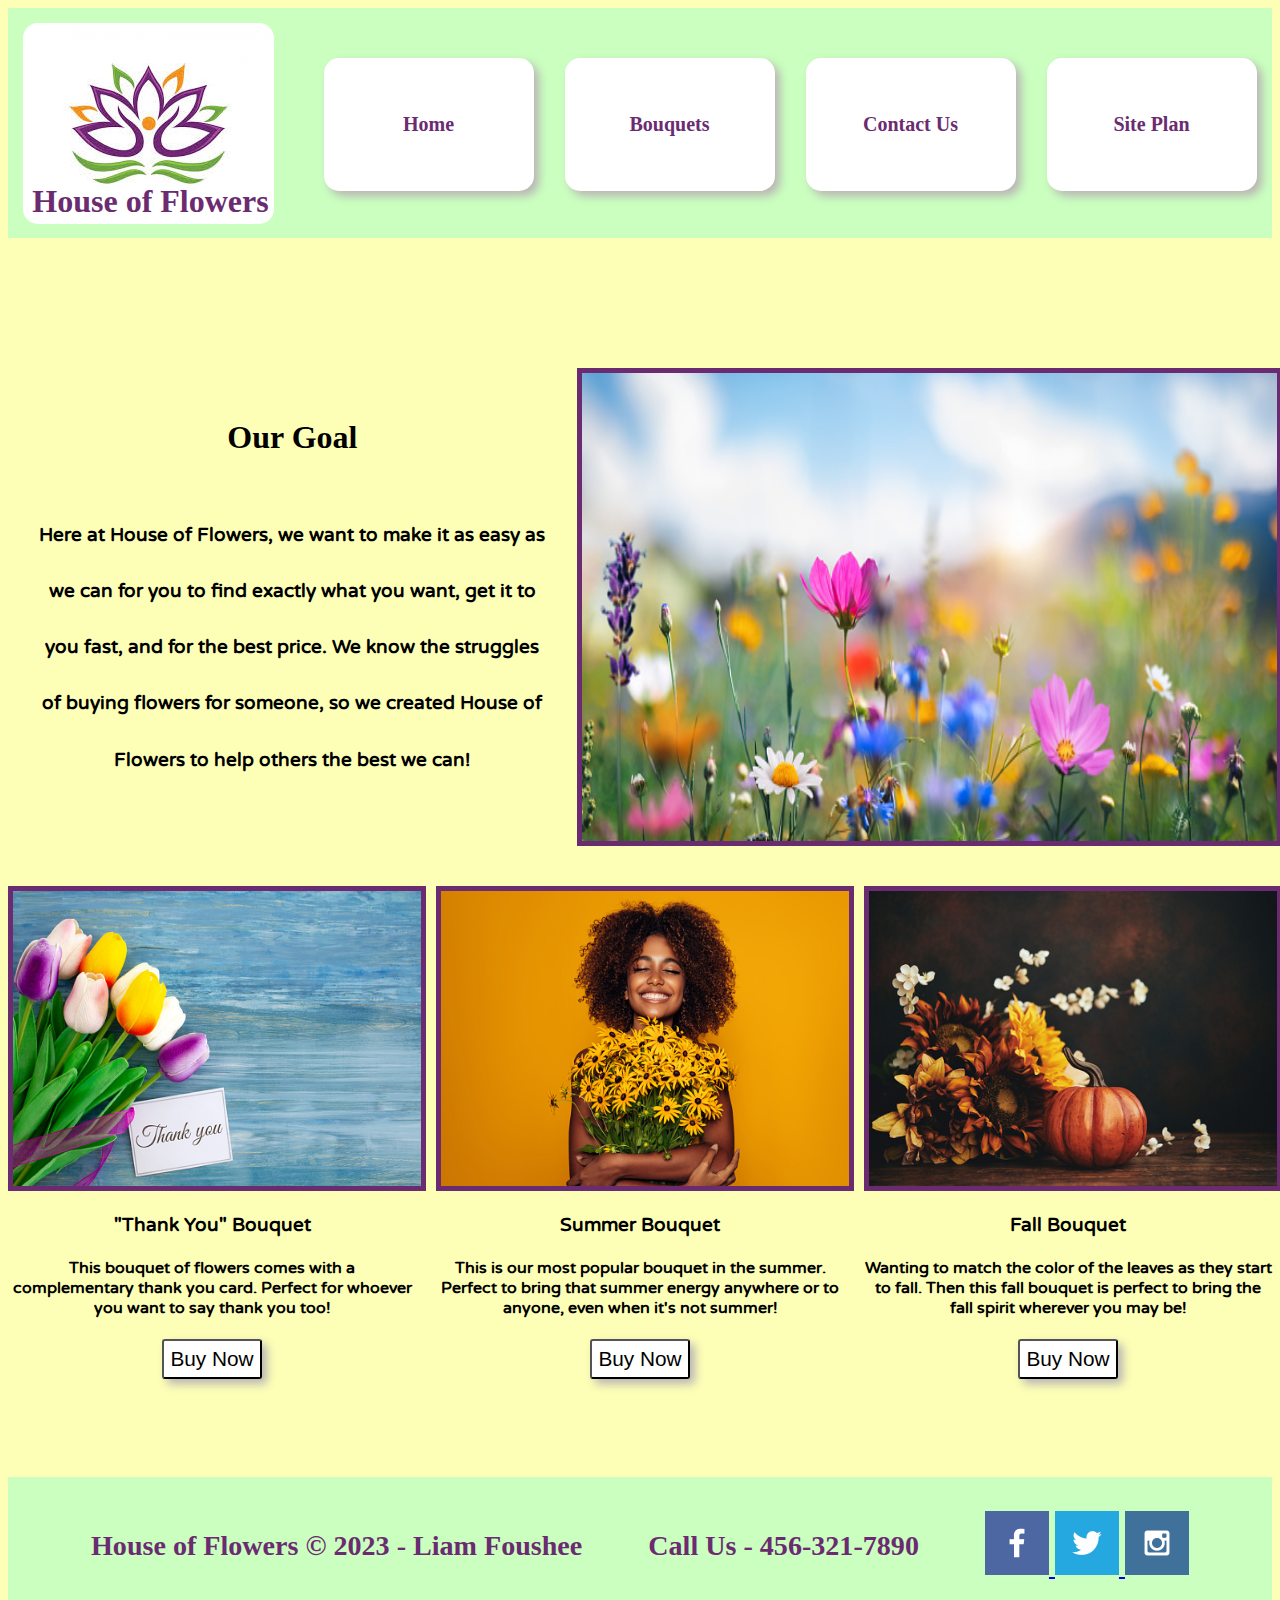
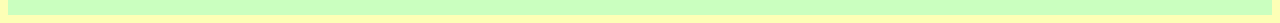
<file: personal-site-plan/index.html>
<!DOCTYPE html>
<html lang="en">

<head>
    <meta charset="UTF-8">
    <meta http-equiv="X-UA-Compatible" content="IE=edge">
    <meta name="viewport" content="width=device-width, initial-scale=1.0">
    <title>House of Flowers | Home</title>
    <link rel="stylesheet" href="flower-shop.css">
    <style>
        @import url('https://fonts.googleapis.com/css2?family=Irish+Grover&family=Varela+Round&display=swap');
    </style>
</head>

<body>
    <content class='content'>
        <header>
            <a id='logo_link' href='index.html'>
                <img class='logo' src='../wwr/styles/images/flower-logo.jpeg' alt='Logo'>
                <h1 class='name'>House of Flowers</h1>
            </a>
            <nav>
                <a href='index.html'>Home</a>
                <a href='bouqets.html'>Bouquets</a>
                <a href='contactus.html'>Contact Us</a>
                <a href='site-plan.html'>Site Plan </a>
            </nav>
        </header>
        <main>
            <div class='hero'>
                <div class='hero-image-box'>
                    <img class='hero-image' src='../wwr/styles/images/flowers-mainpage.jpeg' alt='Field of Flowers'>
                </div>
                <section class='hero-text-box'>
                    <h1 class='hero-text'>Our Goal</h1>
                    <h3 class='hero-text'>Here at House of Flowers, we want to make it as easy as we can for you to find
                        exactly what you want, get it to you fast, and for the best price. We know the struggles of
                        buying flowers for someone, so we created House of Flowers to help others the best we can!</h3>
                </section>
            </div>
            <section class='popular-bouquets'>
                <section class='bouqet1'>
                    <img class='bouquet-img' src='../wwr/styles/images/thankyou-flowers-page2.jpeg'
                        alt='Popular Bouqet'>
                    <h3 class='bouquet-text'>"Thank You" Bouquet</h3>
                    <h4 class='bouquet-text'>This bouquet of flowers comes with a complementary thank you card. Perfect
                        for whoever you want to say thank you too!</h4>
                    <button>Buy Now</button>
                </section>
                <section class='bouqet2'>
                    <img class='bouquet-img' src='../wwr/styles/images/girl-holdingflowers-page2.jpeg'
                        alt='Popular Bouqet'>
                    <h3 class='bouquet-text'>Summer Bouquet</h3>
                    <h4 class='bouquet-text'>This is our most popular bouquet in the summer. Perfect to bring that
                        summer energy anywhere or to anyone, even when it's not summer!</h4>
                    <button>Buy Now</button>
                </section>
                <section class='bouqet3'>
                    <img class='bouquet-img' src='../wwr/styles/images/flowers-pumpkin-page3.jpeg' alt='Popular Bouqet'>
                    <h3 class='bouquet-text'>Fall Bouquet</h3>
                    <h4 class='bouquet-text'>Wanting to match the color of the leaves as they start to fall. Then this
                        fall bouquet is perfect to bring the fall spirit wherever you may be!</h4>
                    <button>Buy Now</button>
                </section>
            </section>
        </main>
        <footer>
            <h3 class='copyright'>House of Flowers &copy; 2023 - Liam Foushee</h3>
            <h3 class='phone-number'>Call Us - 456-321-7890</h3>
            <section class="social">
                <a class='social' href="https://facebook.com" target='_blank'>
                    <img src="../wwr/styles/images/facebook.png" alt="fb icon">
                </a>
                <a class='social' href="https://twitter.com" target='_blank'>
                    <img src="../wwr/styles/images/twitter.png" alt="twitter icon">
                </a>
                <a class='social' href="https://instagram.com" target='_blank'>
                    <img src="../wwr/styles/images/instagram.png" alt="instagram icon">
                </a>
            </section>
        </footer>
    </content>
</body>

</html>
</file>
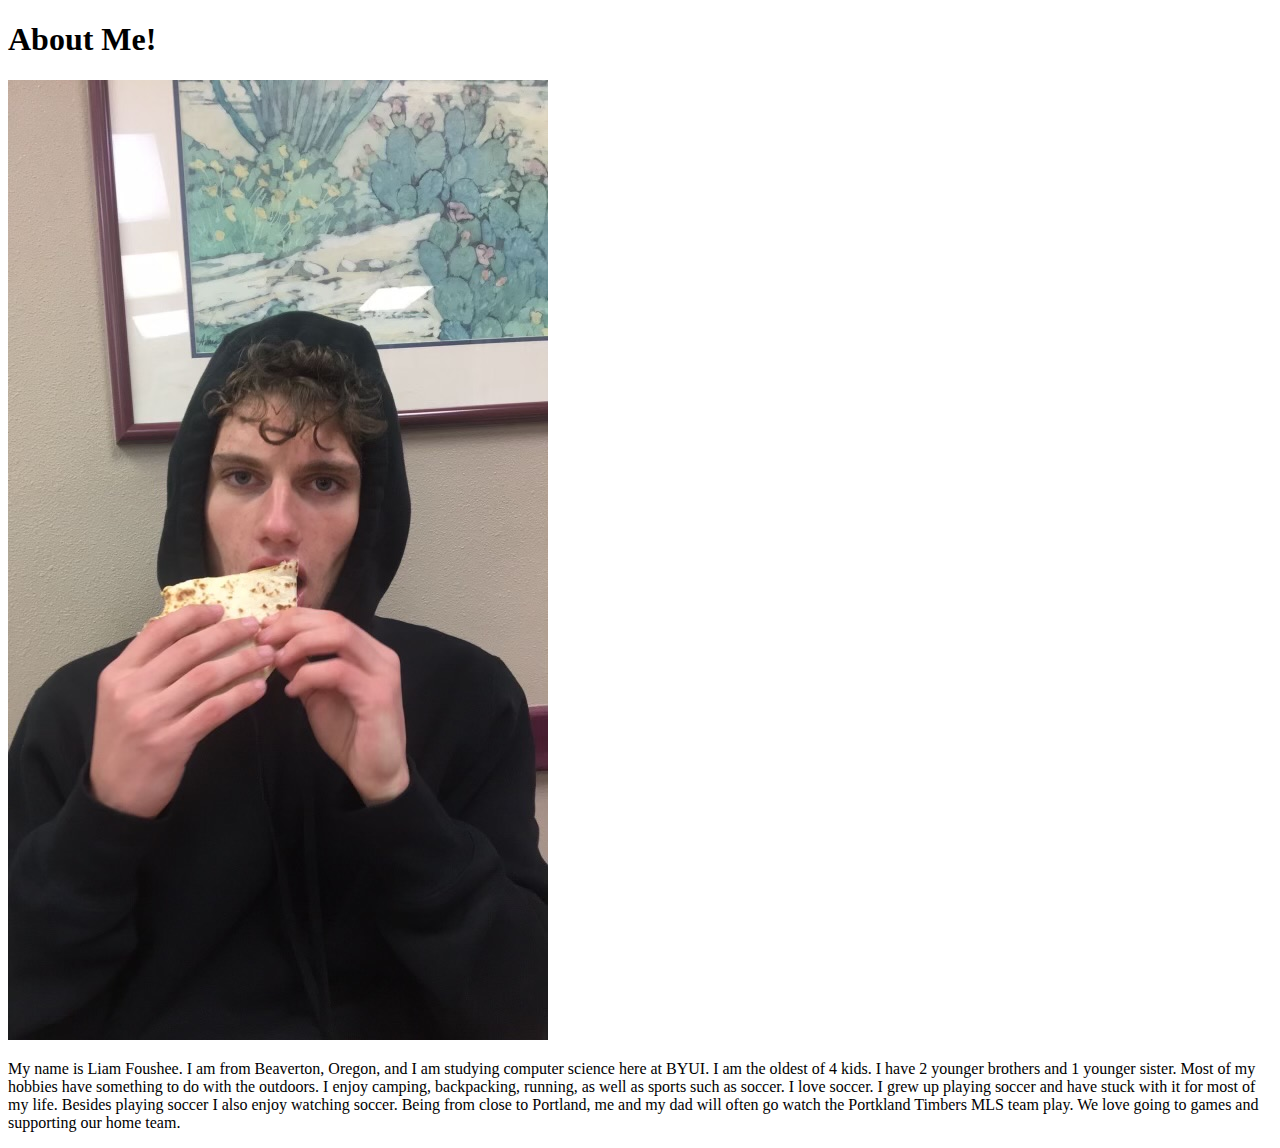
<file: Week1/index.html>
<!DOCTYPE html>
<html>

<head>
    <meta charset="utf-8" />
    <title>Title of Page</title>
    <style>
        img {
            max-width: 600px;
            max-height: 600pxls;
        }
    </style>
</head>

<body>
    <header>
        <h1>About Me!</h1>
    </header>

    <main>
        <img src="IMG_0354.jpeg" alt="Picture of me and socer friends">

        <P>
            My name is Liam Foushee. I am from Beaverton, Oregon, and I am studying computer science here at BYUI. I am
            the
            oldest of 4 kids. I have 2 younger brothers and 1 younger sister. Most of my hobbies have something to do
            with
            the outdoors. I enjoy camping, backpacking, running, as well as sports such as soccer. I love soccer. I grew
            up
            playing soccer and have stuck with it for most of my life. Besides playing soccer I also enjoy watching
            soccer.
            Being from close to Portland, me and my dad will often go watch the Portkland Timbers MLS team play. We love
            going to games and supporting our home team.

        </P>
    </main>
    <footer>

    </footer>
</body>

</html>
</file>
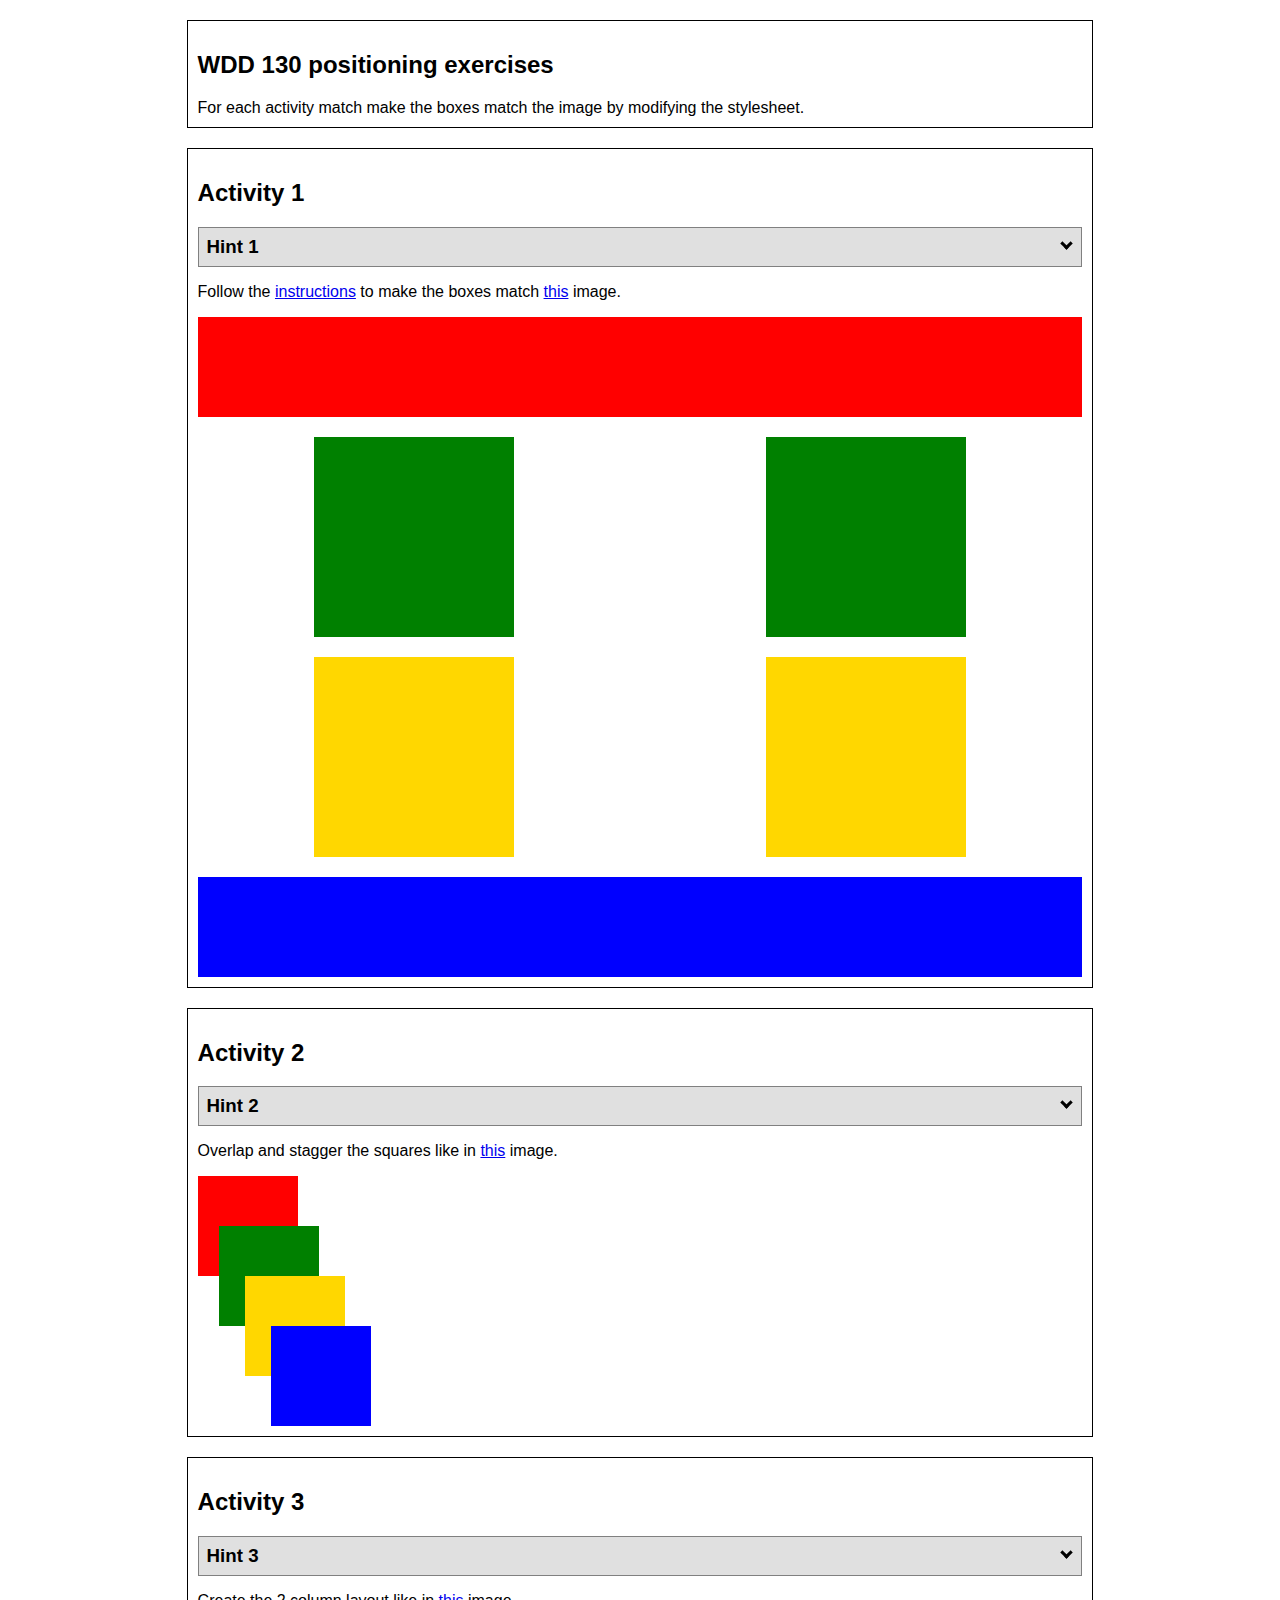
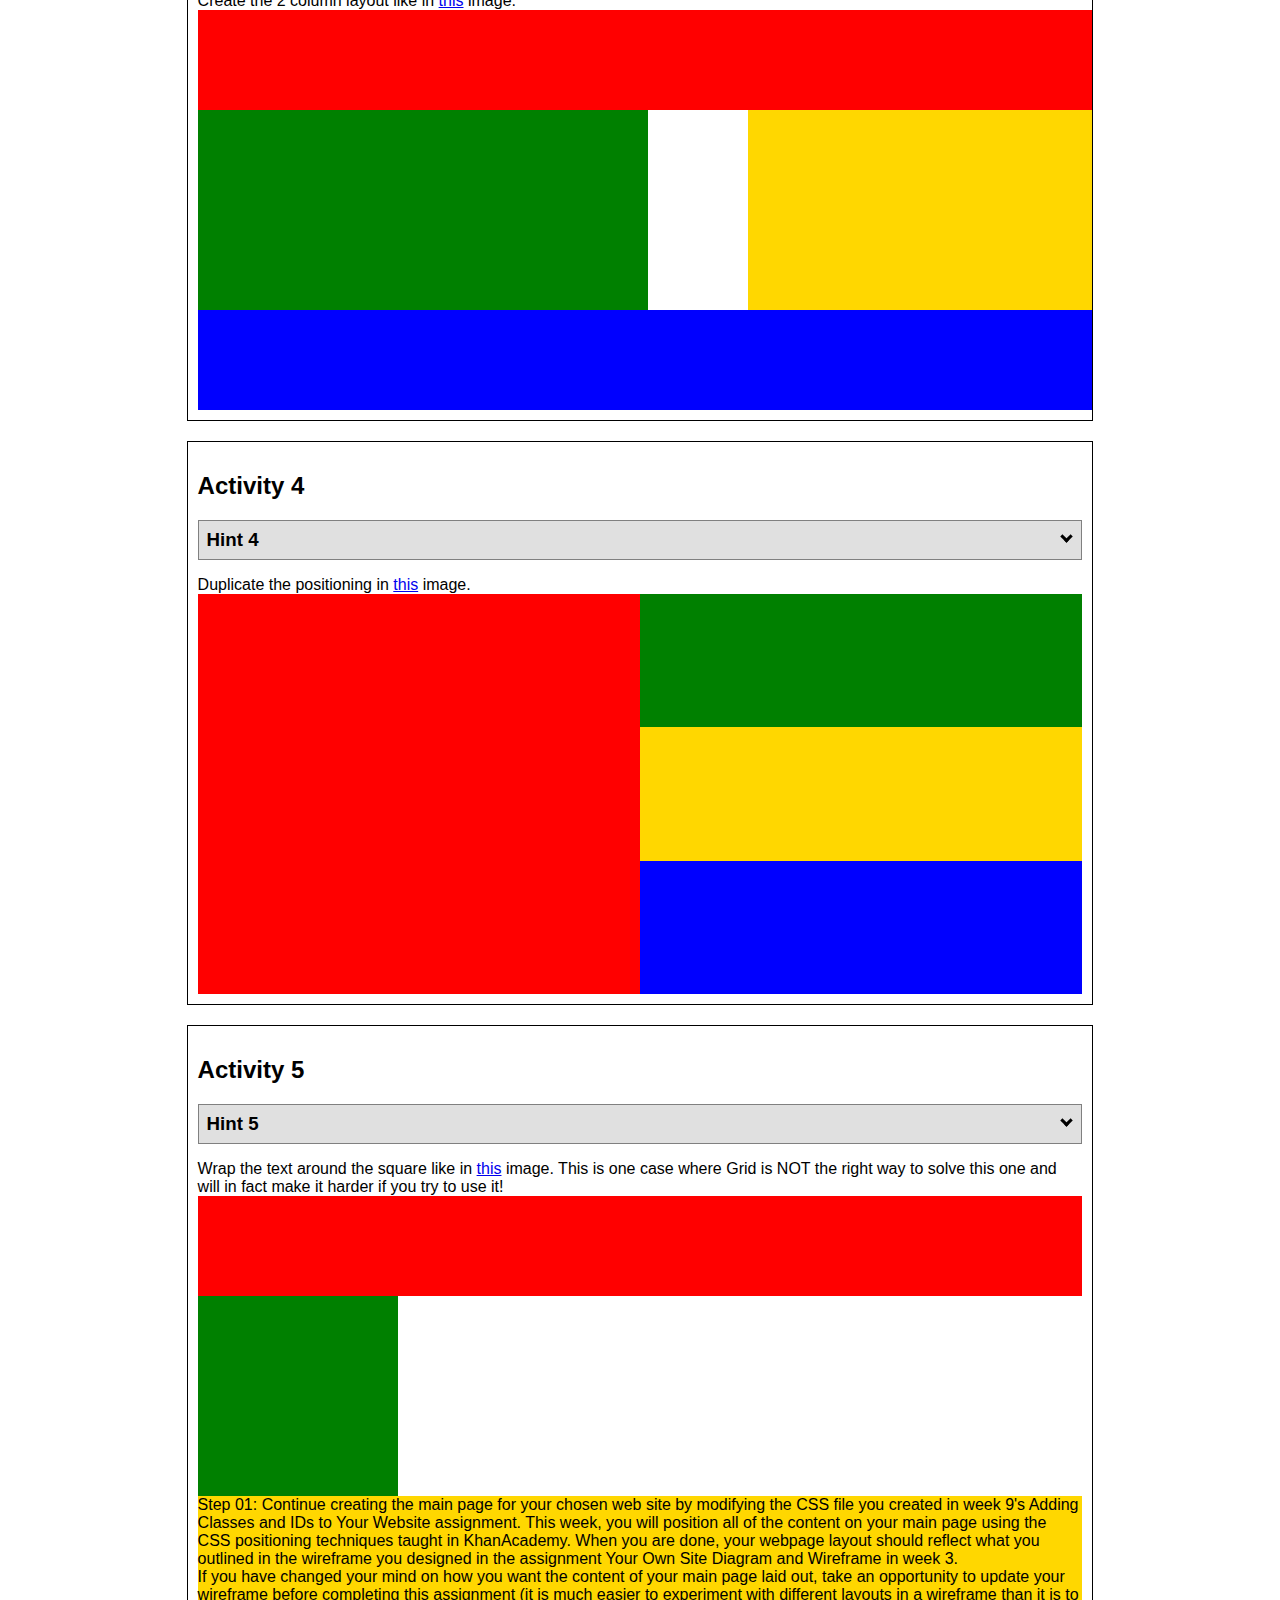
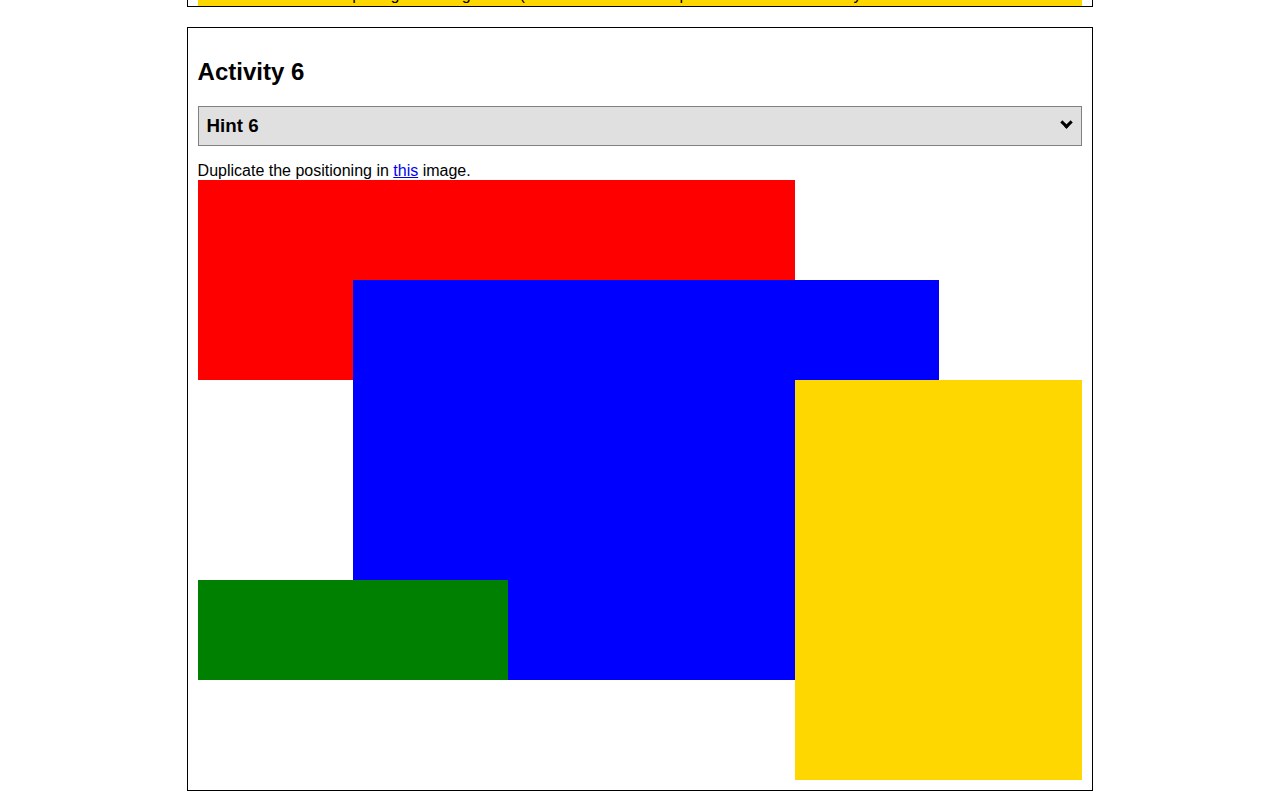
<file: positioning.html>
<!DOCTYPE html>
<html lang="en">
  <head>
    <!-- HTML - Name: positioning.html -->
    <title>Positioning Activity</title>
    <link rel="stylesheet" type="text/css" href="positionstyles.css" />
  </head>
  <body>
    <div class="activity">
      <h2>WDD 130 positioning exercises</h2>
      For each activity match make the boxes match the image by modifying the stylesheet.</div>
    <div class="activity">
      <h2>Activity 1</h2>
      <section class="hint"><input type="checkbox" ><i></i> <h3>Hint 1</h3><div><p>Check out the <a href="https://byui-wdd.github.io/wdd130/activities/w06-css-positioning.html" target="_blank">activity instructions</a> in Ilearn!</p></div></section>
      <p>Follow the <a href="https://byui-wdd.github.io/wdd130/activities/w06-css-positioning.html" target="_blank">instructions</a> to make the boxes match  <a href="https://byui-wdd.github.io/wdd130/images/example1.png" target="_blank">this</a> image.</p>
      <div class="content1" >
        <div class="red1" ></div>
        <div class="green1" ></div>
        <div class="green1" ></div>
        <div class="yellow1"></div>
        <div class="yellow1"></div>
        <div class="blue1"></div>
      </div>
    </div>
    <div class="activity">
      <h2>Activity 2</h2>
      <section class="hint"><input type="checkbox" > <h3>Hint 2</h3><i></i><div><p>Remember that the best way to shift elements around slightly on the page is with Margins.  You could also use Grid.  Either would work for this. If you choose margin, you can use a <em>negative</em> margin. (ie margin-top: -20px;)</p><h4>Properties used:</h4><ul><li>margin-top, margin-left</li><li>...or...</li><li>grid-template-columns: 50px 50px 50px 50px 50px </li></ul></div></section>
      <p>Overlap and stagger the squares like in <a href="https://byui-wdd.github.io/wdd130/images/example2.png" target="_blank">this</a> image.</p>
      <div class="content2" >
        <div class="red2" ></div>
        <div class="green2" ></div>
        <div class="yellow2"></div>
        <div class="blue2"></div>
      </div>
    </div>
    <div class="activity">
      <h2>Activity 3</h2>
      <section class="hint"><input type="checkbox" > <h3>Hint 3</h3><i></i><div><p>This one is going to be best solved with CSS Grid. Remember to make the boxes the right width first...then start moving them around. </p><h4>Properties used:</h4><ul><li>display:grid;</li><li>grid-template-columns:</li><li>grid-column-gap:</li>
        <li>grid-column:</li>  </ul></div></section>
      Create the 2 column layout like in <a href="https://byui-wdd.github.io/wdd130/images/example3.png" target="_blank">this</a>  image.
      <div class="content3" >
        <div class="red3" ></div>
        <div class="green3" ></div>
        <div class="yellow3"></div>
        <div class="blue3"></div>
      </div>
    </div>
    <div class="activity">
      <h2>Activity 4</h2>
      <section class="hint"><input type="checkbox" > <h3>Hint 4</h3><i></i><div><p>For the others we have been primarily concerned with width. For this one you will need to adjust height as well. </p><h4>Properties used:</h4><ul><li>display:grid;</li><li>grid-template-columns:</li><li>grid-row:</li></ul></div></section>
      Duplicate the positioning in <a href="https://byui-wdd.github.io/wdd130/images/example4.png" target="_blank">this</a> image. 
      <div class="content4" >
        <div class="red4" ></div>
        <div class="green4" ></div>
        <div class="yellow4"></div>
        <div class="blue4"></div>
      </div>
    </div>

    <div class="activity">
      <h2>Activity 5</h2>
      <section class="hint"><input type="checkbox" > <h3>Hint 5</h3><i></i><div><p>Grid is <strong>not</strong> the right way to do this.  In fact there is only one way to really do that...and that is with float. Remember that we float the thing we want the text to wrap around.  Also remember to start by making all the shapes the right size and shape.</p><h4>Properties used:</h4><ul><li>float: left;</li></ul></div></section>
      Wrap the text around the square like in <a href="https://byui-wdd.github.io/wdd130/images/example5.png" target="_blank">this</a> image. This is one case where Grid is NOT the right way to solve this one and will in fact make it harder if you try to use it!
      <div class="content5" >
        <div class="red5" ></div>
        <div class="green5" ></div>
        <div class="yellow5">Step 01: Continue creating the main page for your chosen web site by modifying the CSS file you created in week 9's Adding Classes and IDs to Your Website assignment. This week, you will position all of the content on your main page using the CSS positioning techniques taught in KhanAcademy. When you are done, your webpage layout should reflect what you outlined in the wireframe you designed in the assignment Your Own Site Diagram and Wireframe in week 3. <br />
          If you have changed your mind on how you want the content of your main page laid out, take an opportunity to update your wireframe before completing this assignment (it is much easier to experiment with different layouts in a wireframe than it is to do so by modifying the CSS). Also, if you find that you are having trouble with using CSS positioning, feel free to review the concepts at the learn layout site: http://learnlayout.com/. You should be able to apply these principles to your site. For futher help, refer back to the Max Design site used in the beginning of the course for an example of how to implement your site design.</div>
        <div class="blue5"></div>
      </div>
    </div>
    <div class="activity">
      <h2>Activity 6</h2>
      <section class="hint"><input type="checkbox" > <h3>Hint 6</h3><i></i><div><p>This one is all about visualizing the grid behind the layout. If you are having a hard time doing that first: all the sizes are even multiples of 100, and second here is another example with the lines drawn: <a href="https://byui-wdd.github.io/wdd130/images/example6-hint.png" target="_blank">example 6 with lines</a>. For this one you will find it easiest if you use px for the column width. You can also use <kbd>z-index</kbd> to control the element layering.    </p><h4>Properties used:</h4><ul><li>display:grid;</li><li>grid-template-columns:</li><li>grid-column:</li><li>grid-row:</li><li><a href="https://www.w3schools.com/cssref/pr_pos_z-index.asp" target="_blank">z-index:</a></li></ul></div></section>
      Duplicate the positioning in <a href="https://byui-wdd.github.io/wdd130/images/example6.png" target="_blank">this</a> image.
      <div class="content6" >
        <div class="red6" ></div>
        <div class="green6" ></div>
        <div class="yellow6"></div>
        <div class="blue6"></div>
      </div>
    </div>
  </body>
</html>
</file>
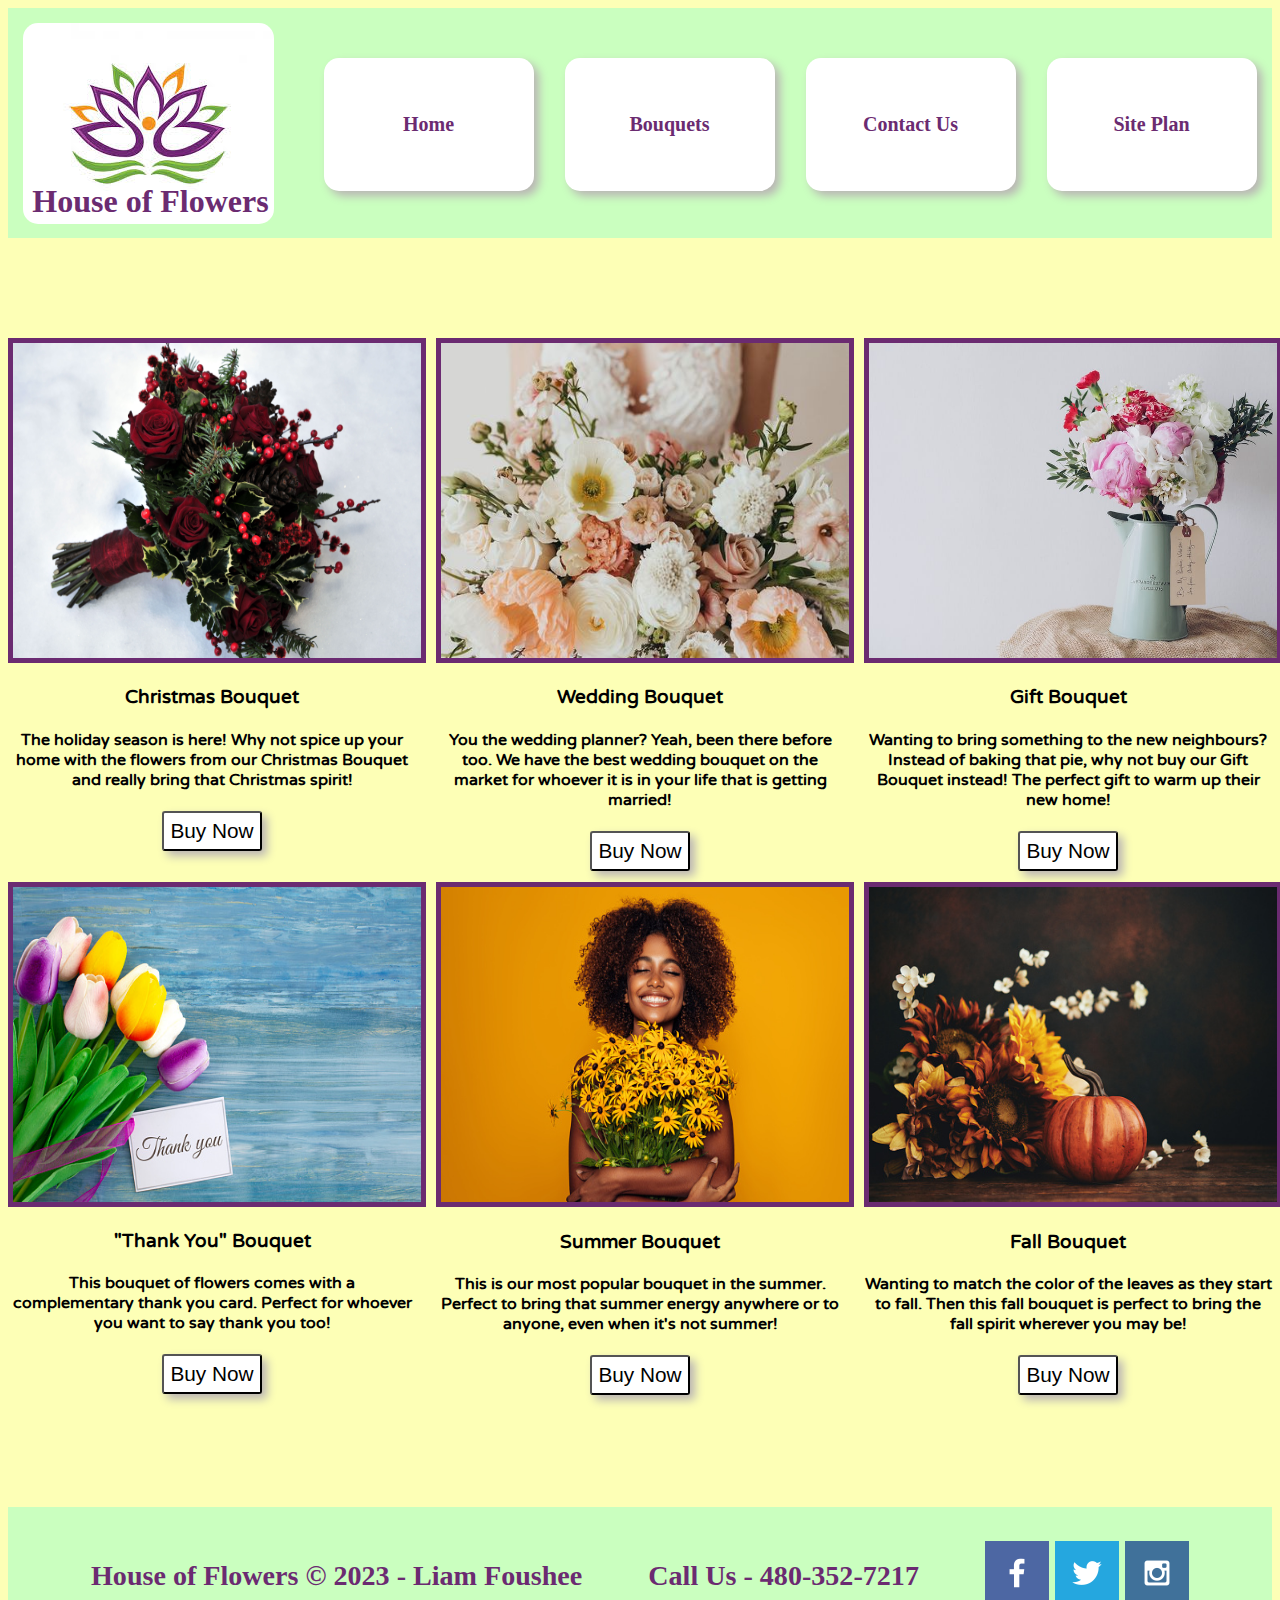
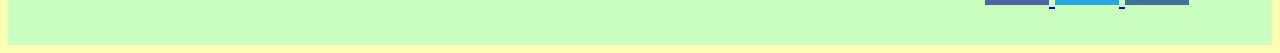
<file: personal-site-plan/bouqets.html>
<!DOCTYPE html>
<html lang="en">

<head>
    <meta charset="UTF-8">
    <meta http-equiv="X-UA-Compatible" content="IE=edge">
    <meta name="viewport" content="width=device-width, initial-scale=1.0">
    <title>House of Flowers | Bouqets</title>
    <link rel="stylesheet" href="flower-shop.css">
    <style>
        @import url('https://fonts.googleapis.com/css2?family=Irish+Grover&family=Varela+Round&display=swap');
    </style>
</head>

<body>
    <header>
        <a id='logo_link' href='index.html'>
            <img class='logo' src='../wwr/styles/images/flower-logo.jpeg' alt='Logo'>
            <h1 class='name'>House of Flowers</h1>
        </a>
        <nav>
            <a href='index.html'>Home</a>
            <a href='bouqets.html'>Bouquets</a>
            <a href='contactus.html'>Contact Us</a>
            <a href='site-plan.html'>Site Plan</a>
        </nav>
    </header>
    <main>
        <section class='bouquets'>
            <section class='bouqet1'>
                <img class='bouquet-img' src='../wwr/styles/images/flowers-christmas.jpeg' alt='Popular Bouqet'>
                <h3 class='bouquet-text'>Christmas Bouquet</h3>
                <h4 class='bouquet-text'>The holiday season is here! Why not spice up your home with the flowers from
                    our Christmas Bouquet and really bring that Christmas spirit!</h4>
                <button>Buy Now</button>
            </section>
            <section class='bouqet2'>
                <img class='bouquet-img' src='../wwr/styles/images/flowers-wedding-bouquet.jpeg' alt='Popular Bouqet'>
                <h3 class='bouquet-text'>Wedding Bouquet</h3>
                <h4 class='bouquet-text'>You the wedding planner? Yeah, been there before too. We have the best wedding
                    bouquet on the market for whoever it is in your life that is getting married!</h4>
                <button>Buy Now</button>
            </section>
            <section class='bouqet3'>
                <img class='bouquet-img' src='../wwr/styles/images/bouquet-of-flowers-page2.jpeg' alt='Popular Bouqet'>
                <h3 class='bouquet-text'>Gift Bouquet</h3>
                <h4 class='bouquet-text'>Wanting to bring something to the new neighbours? Instead of baking that pie,
                    why not buy our Gift Bouquet instead! The perfect gift to warm up their new home!</h4>
                <button>Buy Now</button>
            </section>
            <section class='bouqet4'>
                <img class='bouquet-img' src='../wwr/styles/images/thankyou-flowers-page2.jpeg' alt='Popular Bouqet'>
                <h3 class='bouquet-text'>"Thank You" Bouquet</h3>
                <h4 class='bouquet-text'>This bouquet of flowers comes with a complementary thank you card. Perfect for
                    whoever you want to say thank you too!</h4>
                <button>Buy Now</button>
            </section>
            <section class='bouqet5'>
                <img class='bouquet-img' src='../wwr/styles/images/girl-holdingflowers-page2.jpeg' alt='Popular Bouqet'>
                <h3 class='bouquet-text'>Summer Bouquet</h3>
                <h4 class='bouquet-text'>This is our most popular bouquet in the summer. Perfect to bring that summer
                    energy anywhere or to anyone, even when it's not summer!</h4>
                <button>Buy Now</button>
            </section>
            <section class='bouqet6'>
                <img class='bouquet-img' src='../wwr/styles/images/flowers-pumpkin-page3.jpeg' alt='Popular Bouqet'>
                <h3 class='bouquet-text'>Fall Bouquet</h3>
                <h4 class='bouquet-text'>Wanting to match the color of the leaves as they start to fall. Then this fall
                    bouquet is perfect to bring the fall spirit wherever you may be!</h4>
                <button>Buy Now</button>
            </section>
        </section>
    </main>
    <footer>
        <h3 class='copyright'>House of Flowers &copy; 2023 - Liam Foushee</h3>
        <h3 class='phone-number'>Call Us - 480-352-7217</h3>
        <div class="social">
            <a class='social' href="https://facebook.com" target='_blank'>
                <img src="../wwr/styles/images/facebook.png" alt="fb icon">
            </a>
            <a class='social' href="https://twitter.com" target='_blank'>
                <img src="../wwr/styles/images/twitter.png" alt="twitter icon">
            </a>
            <a class='social' href="https://instagram.com" target='_blank'>
                <img src="../wwr/styles/images/instagram.png" alt="instagram icon">
            </a>
        </div>
    </footer>
</body>

</html>
</file>
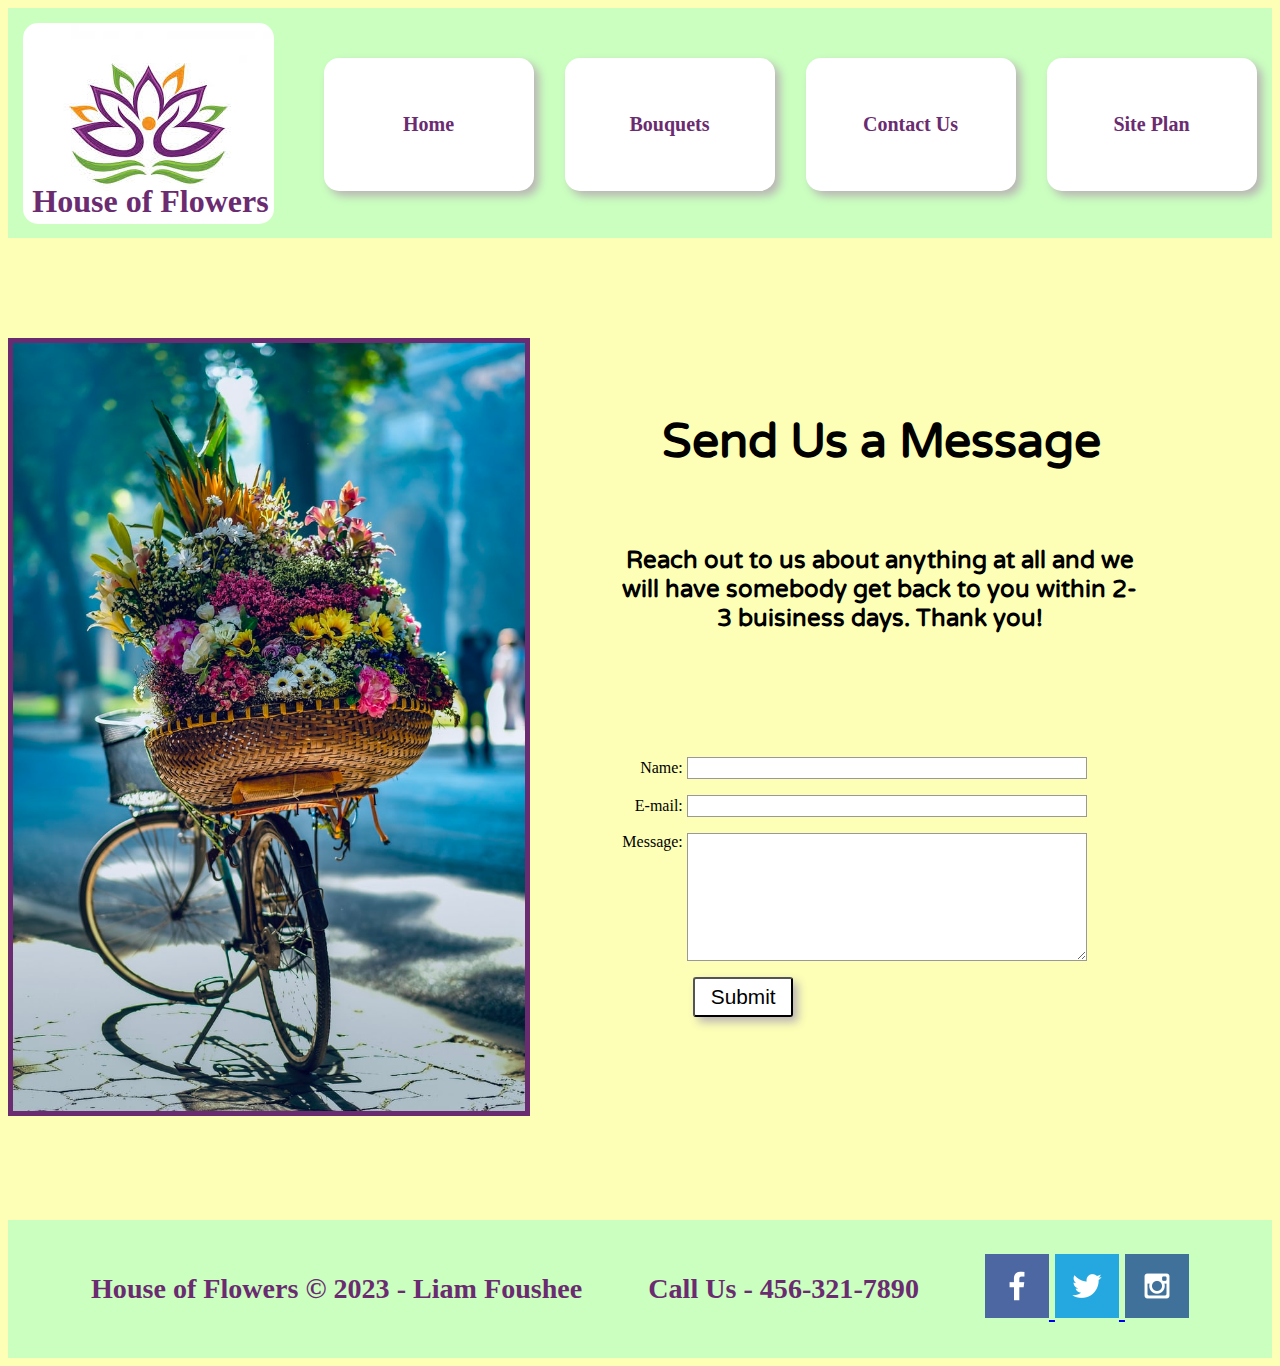
<file: personal-site-plan/contactus.html>
<!DOCTYPE html>
<html lang="en">

<head>
    <meta charset="UTF-8">
    <meta http-equiv="X-UA-Compatible" content="IE=edge">
    <meta name="viewport" content="width=device-width, initial-scale=1.0">
    <title>House of Flowers | Bouqets</title>
    <link rel="stylesheet" href="flower-shop.css">
    <style>
        @import url('https://fonts.googleapis.com/css2?family=Irish+Grover&family=Varela+Round&display=swap');

        form {
            /* Center the form on the page */
            margin: 0 auto;
            width: 1000px;
            /* Form outline */
            padding: 1em;
            border-radius: 1em;
            grid-column: 2/3;
            grid-row: 2;
        }

        ul {
            list-style: none;
            padding: 0;
            margin: 0;
        }

        form li+li {
            margin-top: 1em;
        }

        label {
            /* Uniform size & alignment */
            display: inline-block;
            width: 90px;
            text-align: right;
        }

        input,
        textarea {
            /* To make sure that all text fields have the same font settings
    By default, textareas have a monospace font */
            font: 1em sans-serif;

            /* Uniform text field size */
            width: 400px;
            box-sizing: border-box;

            /* Match form field borders */
            border: 1px solid #999;
        }

        input:focus,
        textarea:focus {
            /* Additional highlight for focused elements */
            border-color: #000;
        }

        textarea {
            /* Align multiline text fields with their labels */
            vertical-align: top;

            /* Provide space to type some text */
            height: 8em;
        }

        .button {
            /* Align buttons with the text fields */
            padding-left: 90px;
            /* same size as the label elements */
        }

        button {
            /* This extra margin represent roughly the same space as the space
    between the labels and their text fields */
            margin-left: .5em;
        }

        #feedback {
            background-color: antiquewhite;
            position: absolute;
            top: 0;
            left: 0;
            right: 0;
            padding: .5em;
            /* make this element invisible until we are ready for it */
            display: none;
        }

        .moveDown {
            margin-top: 3em;
        }
    </style>
</head>

<body>
    <header>
        <a id='logo_link' href='index.html'>
            <img class='logo' src='../wwr/styles/images/flower-logo.jpeg' alt='Logo'>
            <h1 class='name'>House of Flowers</h1>
        </a>
        <nav>
            <a href='index.html'>Home</a>
            <a href='bouqets.html'>Bouquets</a>
            <a href='contactus.html'>Contact Us</a>
            <a href='site-plan.html'>Site Plan</a>
        </nav>
    </header>
    <main>
        <div class='hero'>
            <div class='hero-image-box3'>
                <img class='hero-image3' src='../wwr/styles/images/flowers-on-bike-page3.jpeg' alt='Field of Flowers'>
            </div>
            <div id="feedback"></div>
            <form action="/my-handling-form-page" method="post">
                <ul>
                    <li>
                        <label for="name">Name:</label>
                        <input type="text" id="name" name="user_name">
                    </li>
                    <li>
                        <label for="mail">E-mail:</label>
                        <input type="email" id="mail" name="user_email">
                    </li>
                    <li>
                        <label for="msg">Message:</label>
                        <textarea id="msg" name="user_message"></textarea>
                    </li>
                    <li class="button">
                        <button type="submit">Submit</button>
                    </li>
                </ul>
            </form>
            <section class='flower-header'>
                <h1 class='hero-text3'>Send Us a Message</h1>
                <h2 class='flower-header-text'>Reach out to us about anything at all and we will have somebody get back
                    to you within 2-3 buisiness days. Thank you!</h2>
            </section>
        </div>
    </main>
    <footer>
        <h3 class='copyright'>House of Flowers &copy; 2023 - Liam Foushee</h3>
        <h3 class='phone-number'>Call Us - 456-321-7890</h3>
        <div class="social">
            <a class='social' href="https://facebook.com" target='_blank'>
                <img src="../wwr/styles/images/facebook.png" alt="fb icon">
            </a>
            <a class='social' href="https://twitter.com" target='_blank'>
                <img src="../wwr/styles/images/twitter.png" alt="twitter icon">
            </a>
            <a class='social' href="https://instagram.com" target='_blank'>
                <img src="../wwr/styles/images/instagram.png" alt="instagram icon">
            </a>
        </div>
    </footer>
    <script>
        // get the feedback div element so we can do something with it.
        const feedbackElement = document.getElementById('feedback');
        // get the form so we can read what was entered in it.
        const formElement = document.forms[0];
        // add a 'listener' to wait for a submission of our form. When that happens run the code below.
        formElement.addEventListener('submit', function (e) {
            // stop the form from doing the default action.
            e.preventDefault();
            // set the contents of our feedback element to a message letting the user know the form was submitted successfully. Notice that we pull the name that was entered in the form to personalize the message!
            feedbackElement.innerHTML = 'Hello ' + formElement.user_name.value + '! Thank you for your message. We will get back with you as soon as possible!';
            // make the feedback element visible.
            feedbackElement.style.display = "block";
            // add a class to move everything down so our message doesn't cover it.
            document.body.classList.toggle('moveDown');
        });
    </script>
</body>

</html>
</file>
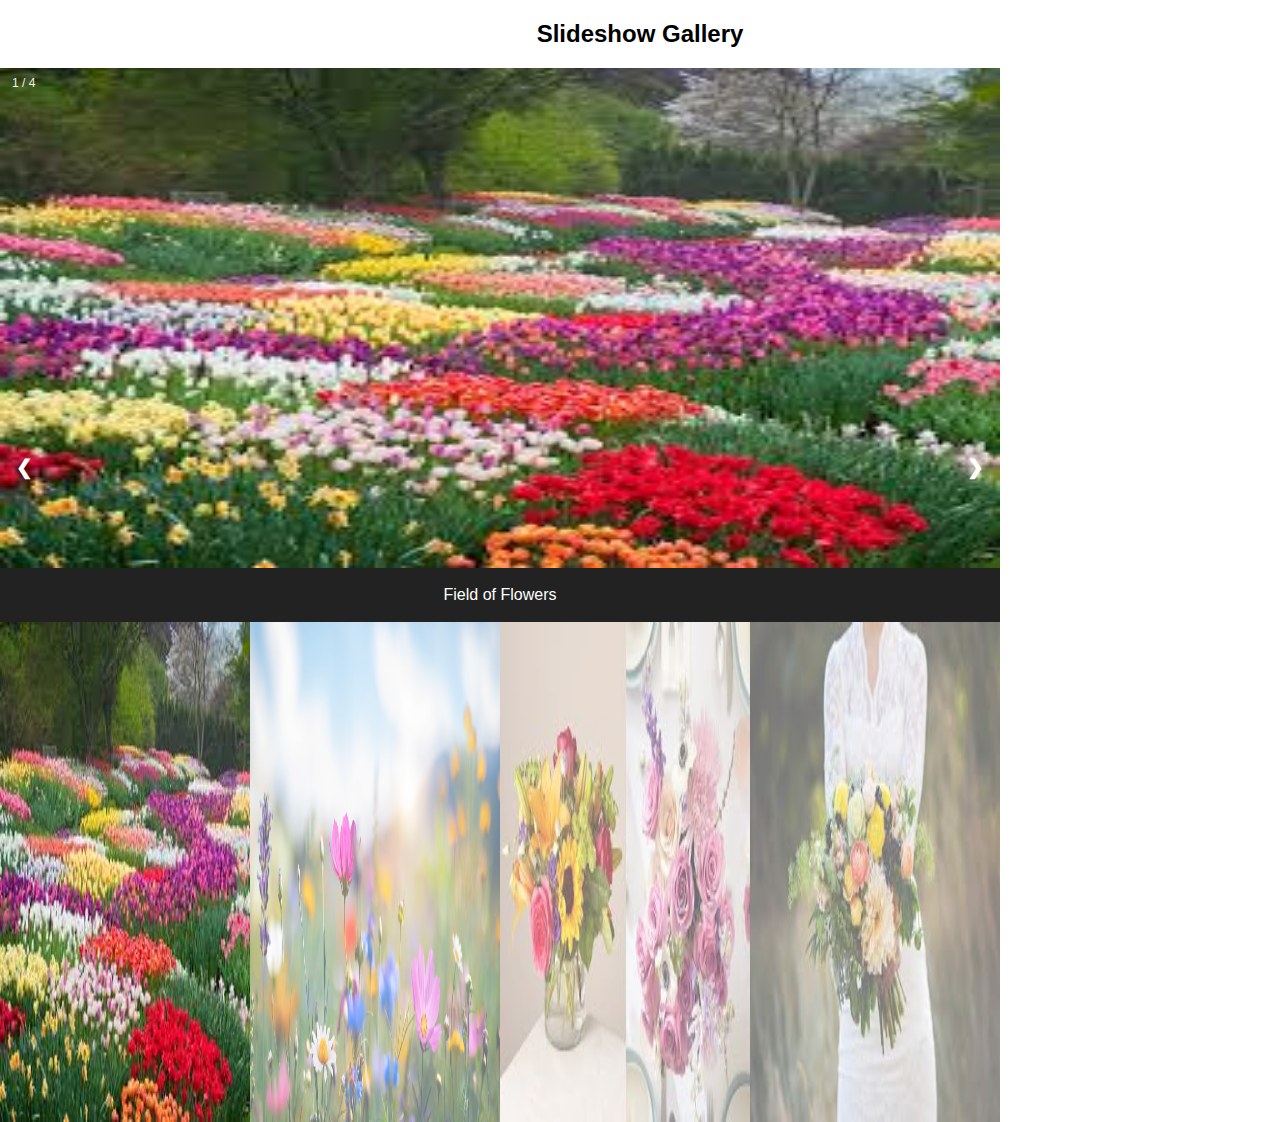
<file: personal-site-plan/slideshow.html>
<!DOCTYPE html>
<html>
<meta name="viewport" content="width=device-width, initial-scale=1">
<style>
body {
  font-family: Arial;
  margin: 0;
}

* {
  box-sizing: border-box;
}

img {
  vertical-align: middle;
}

/* Position the image container (needed to position the left and right arrows) */
.container {
  position: relative;
  width: 1000px;
}

img {
    width: 1000px;
    height: 500px;
}
/* Hide the images by default */
.mySlides {
  display: none;
}

/* Add a pointer when hovering over the thumbnail images */
.cursor {
  cursor: pointer;
}

/* Next & previous buttons */
.prev,
.next {
  cursor: pointer;
  position: absolute;
  top: 40%;
  width: auto;
  padding: 16px;
  margin-top: -50px;
  color: white;
  font-weight: bold;
  font-size: 20px;
  border-radius: 0 3px 3px 0;
  user-select: none;
  -webkit-user-select: none;
}

/* Position the "next button" to the right */
.next {
  right: 0;
  border-radius: 3px 0 0 3px;
}

/* On hover, add a black background color with a little bit see-through */
.prev:hover,
.next:hover {
  background-color: rgba(0, 0, 0, 0.8);
}

/* Number text (1/3 etc) */
.numbertext {
  color: #f2f2f2;
  font-size: 12px;
  padding: 8px 12px;
  position: absolute;
  top: 0;
}

/* Container for image text */
.caption-container {
  text-align: center;
  background-color: #222;
  padding: 2px 16px;
  color: white;
}

.row:after {
  content: "";
  display: table;
  clear: both;
}

/* Six columns side by side */
.column {
  float: left;
  width: 25%;
}

/* Add a transparency effect for thumnbail images */
.demo {
  opacity: 0.6;
}

.active,
.demo:hover {
  opacity: 1;
}

</style>
<body>

<h2 style="text-align:center">Slideshow Gallery</h2>

<div class="container">
  <div class="mySlides">
    <div class="numbertext">1 / 4</div>
    <img class='image' src="  ../wwr/styles/images/field_of_flowers.jpeg">
  </div>

  <div class="mySlides">
    <div class="numbertext">2 / 4</div>
    <img class='image' src="  ../wwr/styles/images/flowers-mainpage.jpeg">
  </div>

  <div class="mySlides">
    <div class="numbertext">3 / 4</div>
    <img class='image' src="  ../wwr/styles/images/more_flower_bouquets.jpeg">
  </div>
    
  <div class="mySlides">
    <div class="numbertext">4 / 4</div>
    <img class='image' src="  ../wwr/styles/images/wedding_bouquet2.jpeg">
  </div>
    
  <a class="prev" onclick="plusSlides(-1)">❮</a>
  <a class="next" onclick="plusSlides(1)">❯</a>

  <div class="caption-container">
    <p id="caption"></p>
  </div>

  <div class="row">
    <div class="column">
      <img class="demo cursor" src="../wwr/styles/images/field_of_flowers.jpeg" style="width:100%" onclick="currentSlide(1)" alt="Field of Flowers">
    </div>
    <div class="column">
      <img class="demo cursor" src="../wwr/styles/images/flowers-mainpage.jpeg" style="width:100%" onclick="currentSlide(2)" alt="Beautiful Flowers">
    </div>
    <div class="column">
      <img class="demo cursor" src="../wwr/styles/images/more_flower_bouquets.jpeg" style="width:100%" onclick="currentSlide(3)" alt="Flower Bouquets">
    </div>
    <div class="column">
      <img class="demo cursor" src="../wwr/styles/images/wedding_bouquet2.jpeg" style="width:100%" onclick="currentSlide(4)" alt="Wedding Bouquet">
    </div>
  </div>
</div>

<script>
var slideIndex = 1;
showSlides(slideIndex);

function plusSlides(n) {
  showSlides(slideIndex += n);
}

function currentSlide(n) {
  showSlides(slideIndex = n);
}

function showSlides(n) {
  var i;
  var slides = document.getElementsByClassName("mySlides");
  var dots = document.getElementsByClassName("demo");
  var captionText = document.getElementById("caption");
  if (n > slides.length) {slideIndex = 1}
  if (n < 1) {slideIndex = slides.length}
  for (i = 0; i < slides.length; i++) {
      slides[i].style.display = "none";
  }
  for (i = 0; i < dots.length; i++) {
      dots[i].className = dots[i].className.replace(" active", "");
  }
  slides[slideIndex-1].style.display = "block";
  dots[slideIndex-1].className += " active";
  captionText.innerHTML = dots[slideIndex-1].alt;
}
</script>
    
</body>
</html>
</file>
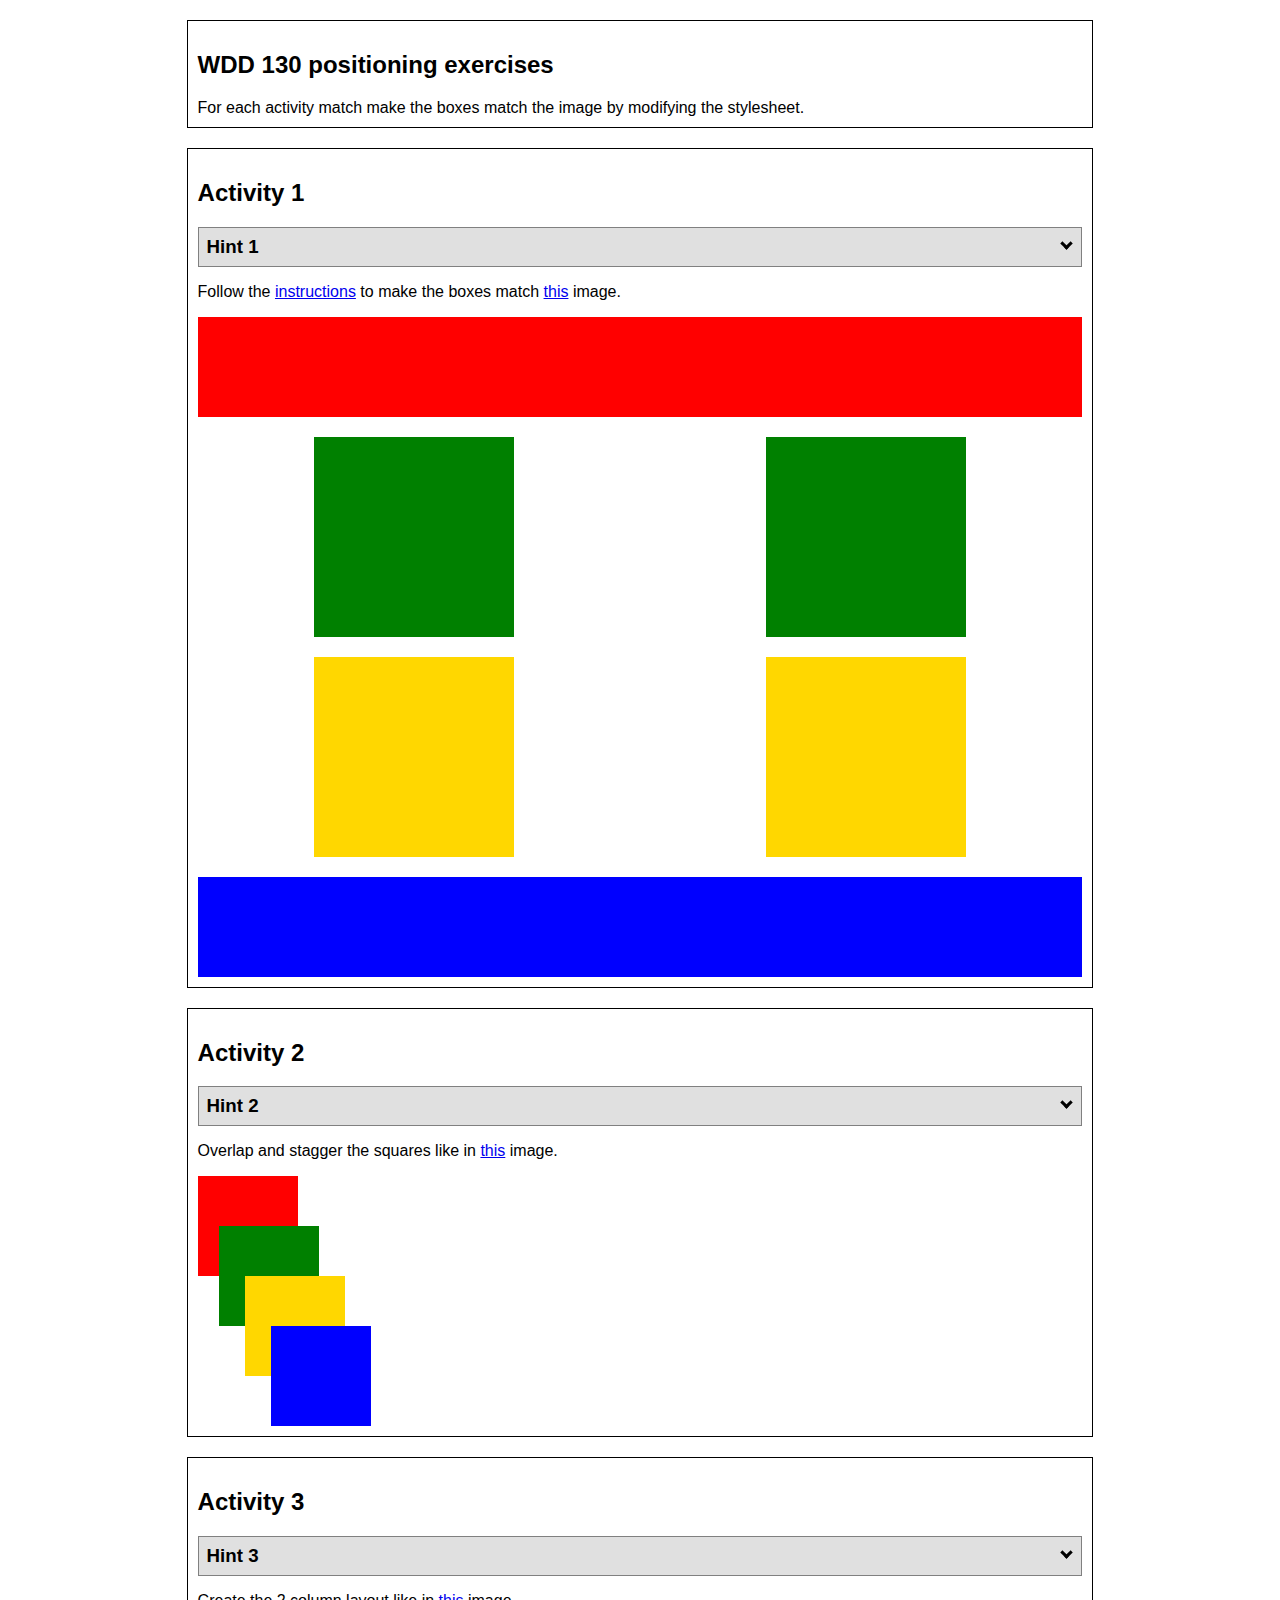
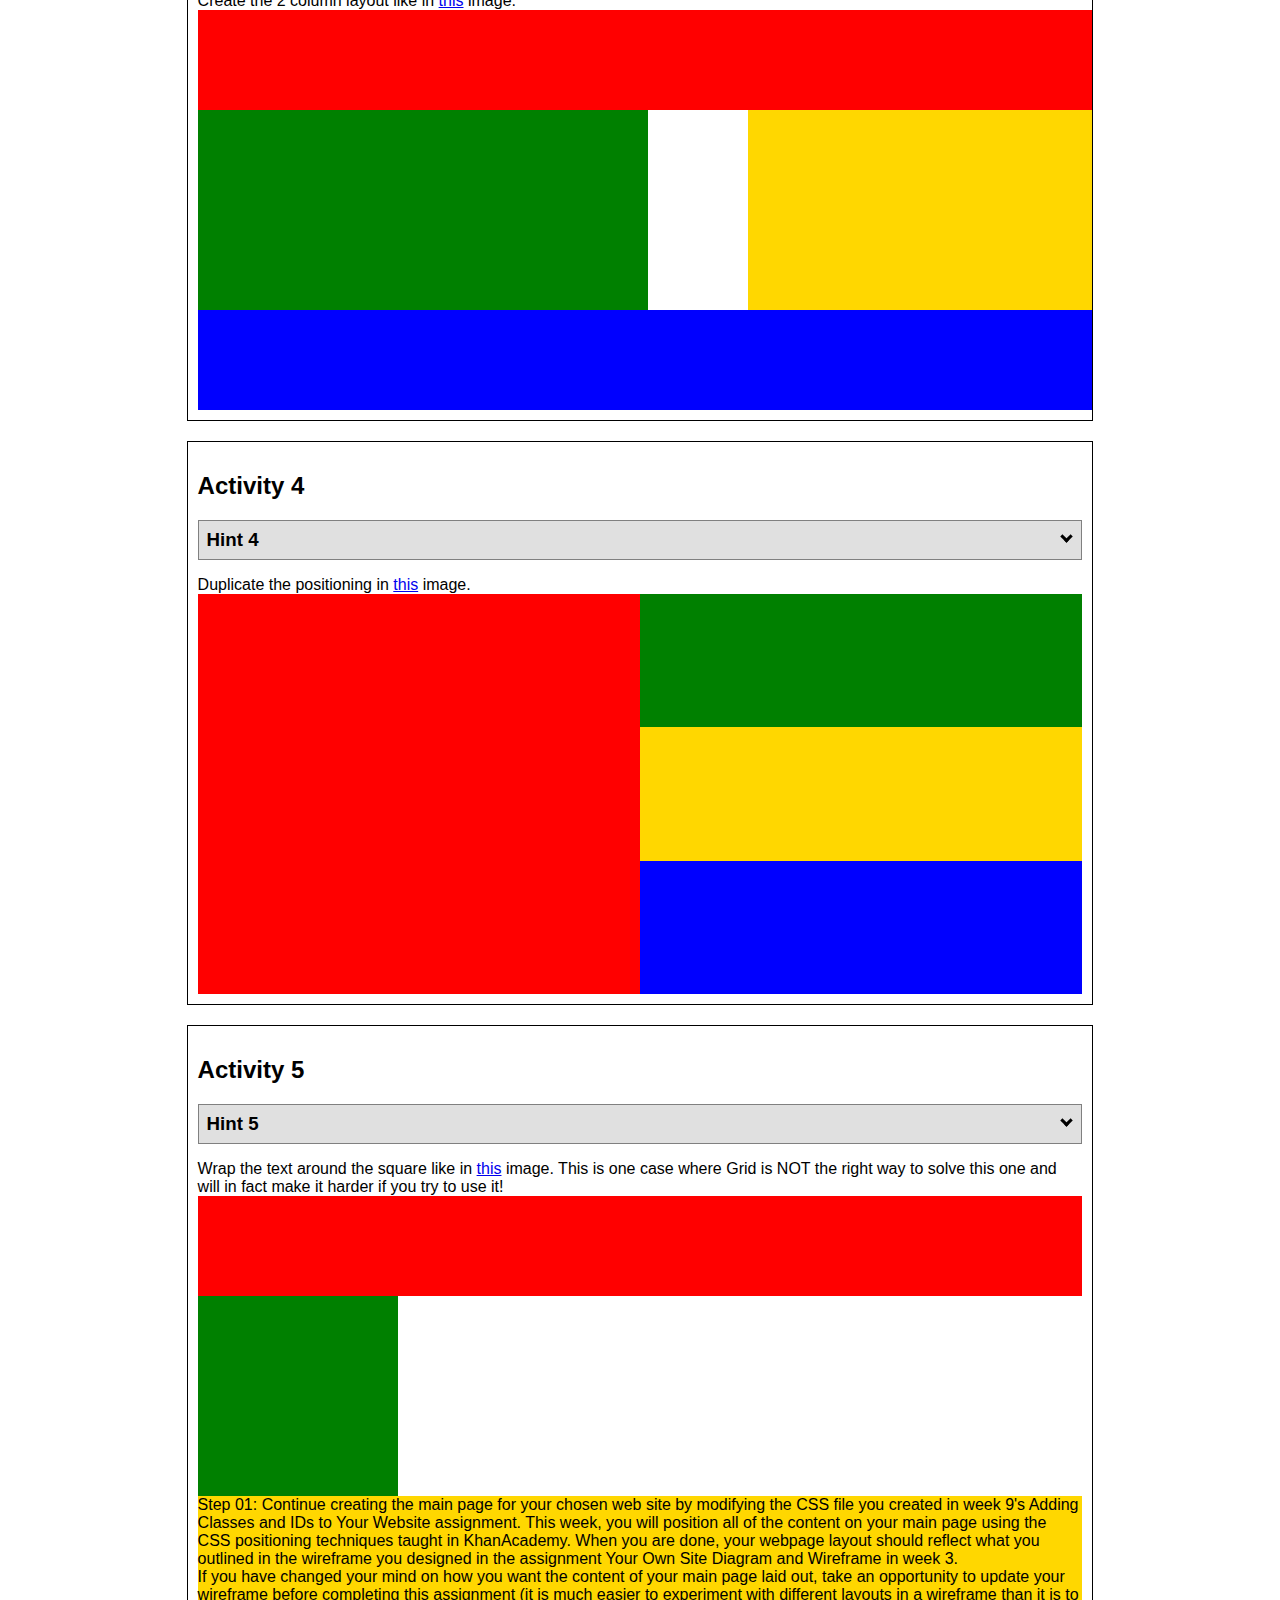
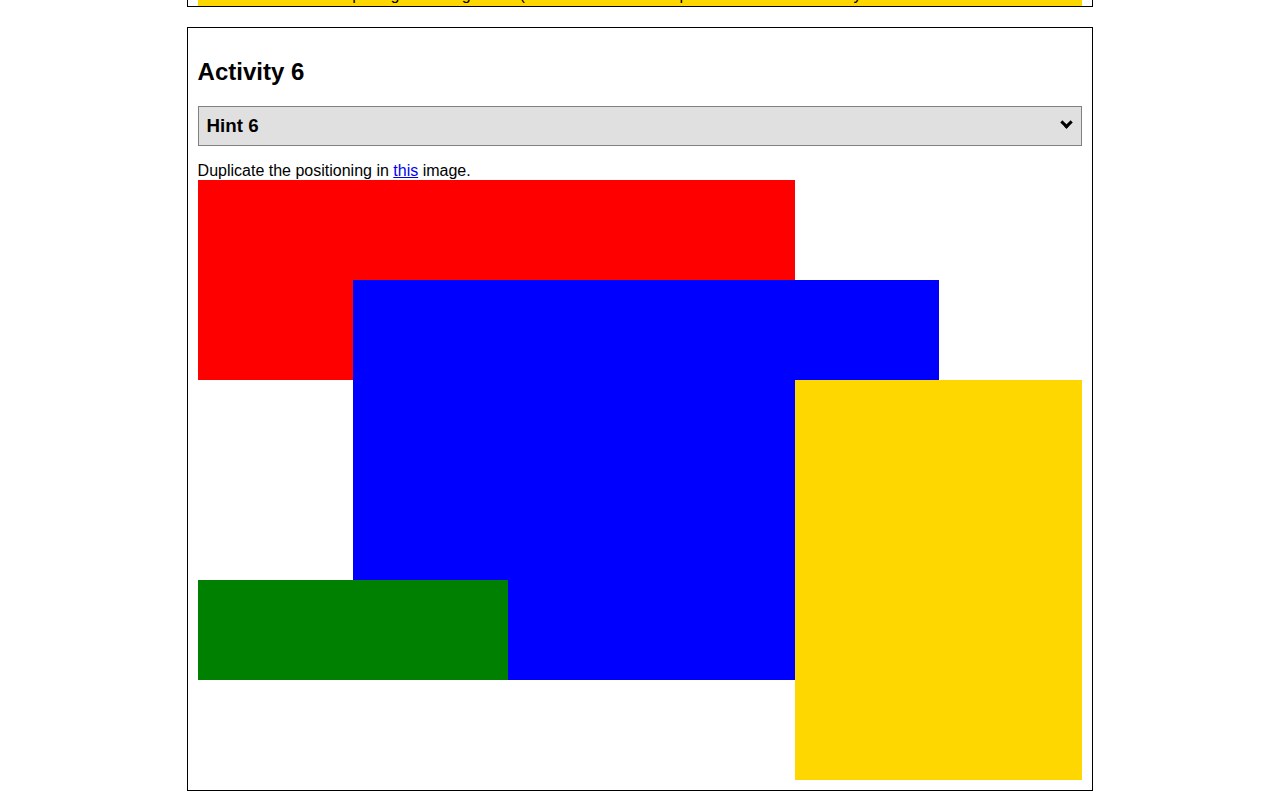
<file: position/position.html>
<!DOCTYPE html>
<html lang="en">
  <head>
    <!-- HTML - Name: positioning.html -->
    <title>Positioning Activity</title>
    <link rel="stylesheet" type="text/css"  href="position.css" />
  </head>
  <body>
    <div class="activity">
      <h2>WDD 130 positioning exercises</h2>
      For each activity match make the boxes match the image by modifying the stylesheet.</div>
    <div class="activity">
      <h2>Activity 1</h2>
      <section class="hint"><input type="checkbox" ><i></i> <h3>Hint 1</h3><div><p>Check out the <a href="https://byui-wdd.github.io/wdd130/activities/w06-css-positioning.html" target="_blank">activity instructions</a> in Ilearn!</p></div></section>
      <p>Follow the <a href="https://byui-wdd.github.io/wdd130/activities/w06-css-positioning.html" target="_blank">instructions</a> to make the boxes match  <a href="https://byui-wdd.github.io/wdd130/images/example1.png" target="_blank">this</a> image.</p>
      <div class="content1" >
        <div class="red1" ></div>
        <div class="green1" ></div>
        <div class="green1" ></div>
        <div class="yellow1"></div>
        <div class="yellow1"></div>
        <div class="blue1"></div>
      </div>
    </div>
    <div class="activity">
      <h2>Activity 2</h2>
      <section class="hint"><input type="checkbox" > <h3>Hint 2</h3><i></i><div><p>Remember that the best way to shift elements around slightly on the page is with Margins.  You could also use Grid.  Either would work for this. If you choose margin, you can use a <em>negative</em> margin. (ie margin-top: -20px;)</p><h4>Properties used:</h4><ul><li>margin-top, margin-left</li><li>...or...</li><li>grid-template-columns: 50px 50px 50px 50px 50px </li></ul></div></section>
      <p>Overlap and stagger the squares like in <a href="https://byui-wdd.github.io/wdd130/images/example2.png" target="_blank">this</a> image.</p>
      <div class="content2" >
        <div class="red2" ></div>
        <div class="green2" ></div>
        <div class="yellow2"></div>
        <div class="blue2"></div>
      </div>
    </div>
    <div class="activity">
      <h2>Activity 3</h2>
      <section class="hint"><input type="checkbox" > <h3>Hint 3</h3><i></i><div><p>This one is going to be best solved with CSS Grid. Remember to make the boxes the right width first...then start moving them around. </p><h4>Properties used:</h4><ul><li>display:grid;</li><li>grid-template-columns:</li><li>grid-column-gap:</li>
        <li>grid-column:</li>  </ul></div></section>
      Create the 2 column layout like in <a href="https://byui-wdd.github.io/wdd130/images/example3.png" target="_blank">this</a>  image.
      <div class="content3" >
        <div class="red3" ></div>
        <div class="green3" ></div>
        <div class="yellow3"></div>
        <div class="blue3"></div>
      </div>
    </div>
    <div class="activity">
      <h2>Activity 4</h2>
      <section class="hint"><input type="checkbox" > <h3>Hint 4</h3><i></i><div><p>For the others we have been primarily concerned with width. For this one you will need to adjust height as well. </p><h4>Properties used:</h4><ul><li>display:grid;</li><li>grid-template-columns:</li><li>grid-row:</li></ul></div></section>
      Duplicate the positioning in <a href="https://byui-wdd.github.io/wdd130/images/example4.png" target="_blank">this</a> image. 
      <div class="content4" >
        <div class="red4" ></div>
        <div class="green4" ></div>
        <div class="yellow4"></div>
        <div class="blue4"></div>
      </div>
    </div>

    <div class="activity">
      <h2>Activity 5</h2>
      <section class="hint"><input type="checkbox" > <h3>Hint 5</h3><i></i><div><p>Grid is <strong>not</strong> the right way to do this.  In fact there is only one way to really do that...and that is with float. Remember that we float the thing we want the text to wrap around.  Also remember to start by making all the shapes the right size and shape.</p><h4>Properties used:</h4><ul><li>float: left;</li></ul></div></section>
      Wrap the text around the square like in <a href="https://byui-wdd.github.io/wdd130/images/example5.png" target="_blank">this</a> image. This is one case where Grid is NOT the right way to solve this one and will in fact make it harder if you try to use it!
      <div class="content5" >
        <div class="red5" ></div>
        <div class="green5" ></div>
        <div class="yellow5">Step 01: Continue creating the main page for your chosen web site by modifying the CSS file you created in week 9's Adding Classes and IDs to Your Website assignment. This week, you will position all of the content on your main page using the CSS positioning techniques taught in KhanAcademy. When you are done, your webpage layout should reflect what you outlined in the wireframe you designed in the assignment Your Own Site Diagram and Wireframe in week 3. <br />
          If you have changed your mind on how you want the content of your main page laid out, take an opportunity to update your wireframe before completing this assignment (it is much easier to experiment with different layouts in a wireframe than it is to do so by modifying the CSS). Also, if you find that you are having trouble with using CSS positioning, feel free to review the concepts at the learn layout site: http://learnlayout.com/. You should be able to apply these principles to your site. For futher help, refer back to the Max Design site used in the beginning of the course for an example of how to implement your site design.</div>
        <div class="blue5"></div>
      </div>
    </div>
    <div class="activity">
      <h2>Activity 6</h2>
      <section class="hint"><input type="checkbox" > <h3>Hint 6</h3><i></i><div><p>This one is all about visualizing the grid behind the layout. If you are having a hard time doing that first: all the sizes are even multiples of 100, and second here is another example with the lines drawn: <a href="https://byui-wdd.github.io/wdd130/images/example6-hint.png" target="_blank">example 6 with lines</a>. For this one you will find it easiest if you use px for the column width. You can also use <kbd>z-index</kbd> to control the element layering.    </p><h4>Properties used:</h4><ul><li>display:grid;</li><li>grid-template-columns:</li><li>grid-column:</li><li>grid-row:</li><li><a href="https://www.w3schools.com/cssref/pr_pos_z-index.asp" target="_blank">z-index:</a></li></ul></div></section>
      Duplicate the positioning in <a href="https://byui-wdd.github.io/wdd130/images/example6.png" target="_blank">this</a> image.
      <div class="content6" >
        <div class="red6" ></div>
        <div class="green6" ></div>
        <div class="yellow6"></div>
        <div class="blue6"></div>
      </div>
    </div>
  </body>
</html>
</file>
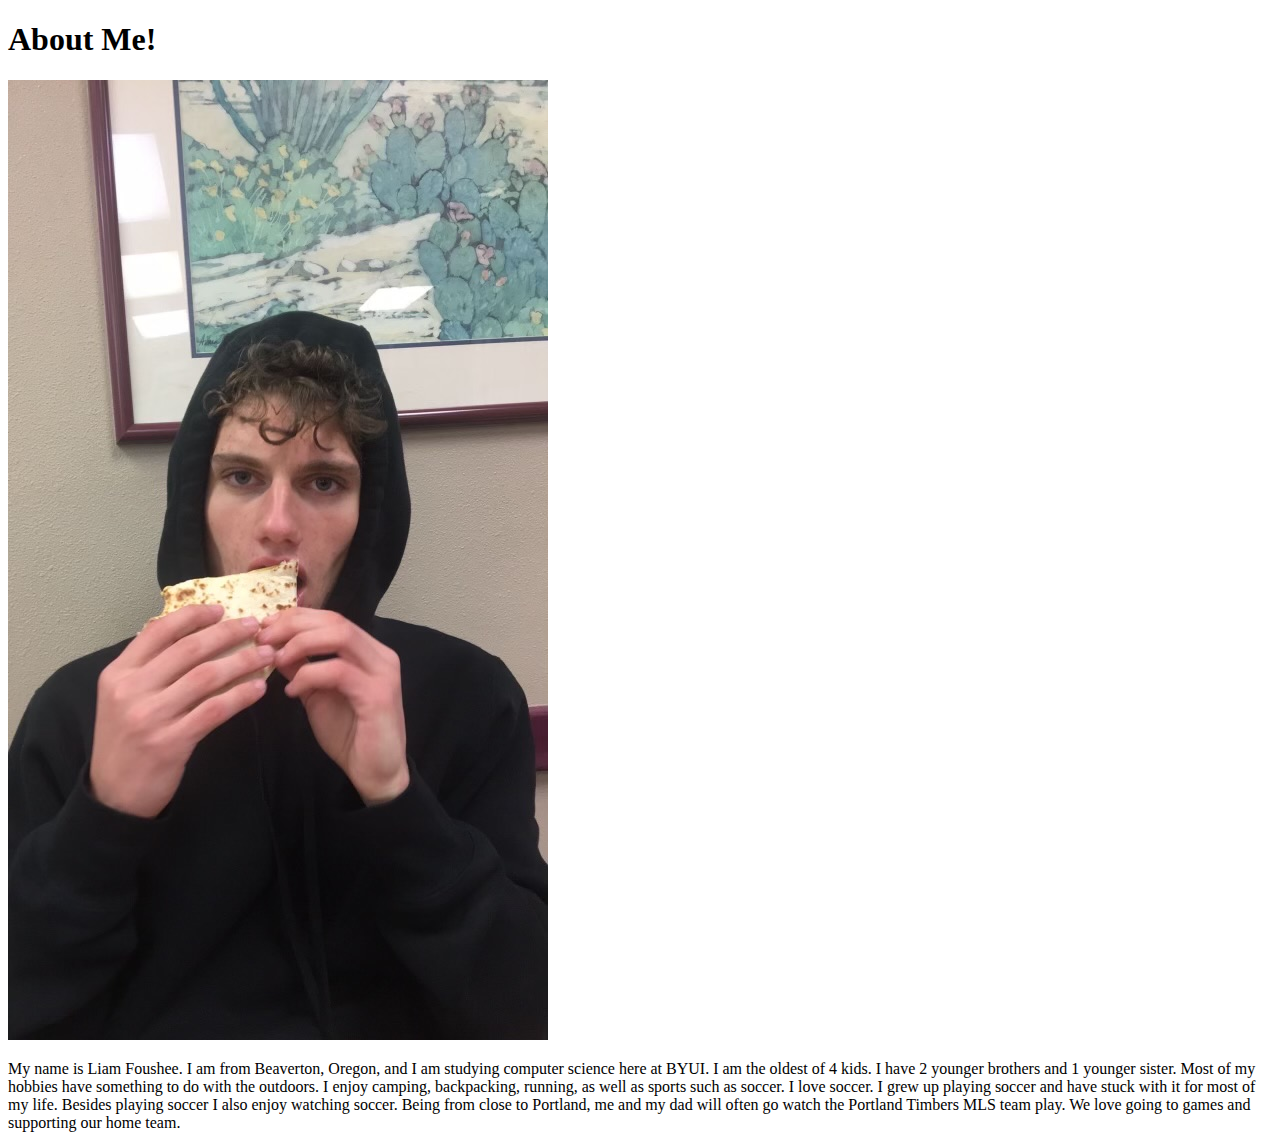
<file: Week1/MyIntro.html>
<!DOCTYPE html>
<html>

<head>
    <meta charset="utf-8" />
    <title>Title of Page</title>
    <style>
        img {
            max-width: 600px;
            max-height: 600pxls;
        }
    </style>
</head>

<body>
    <header>
        <h1>About Me!</h1>
    </header>

    <main>
        <img src="./IMG_0354.jpeg" alt="Picture of me and socer friends">

        <P>
            My name is Liam Foushee. I am from Beaverton, Oregon, and I am studying computer science here at BYUI. I am
            the
            oldest of 4 kids. I have 2 younger brothers and 1 younger sister. Most of my hobbies have something to do
            with
            the outdoors. I enjoy camping, backpacking, running, as well as sports such as soccer. I love soccer. I grew
            up
            playing soccer and have stuck with it for most of my life. Besides playing soccer I also enjoy watching
            soccer.
            Being from close to Portland, me and my dad will often go watch the Portland Timbers MLS team play. We love
            going to games and supporting our home team.

        </P>
    </main>
    <footer>

    </footer>
</body>

</html>
</file>
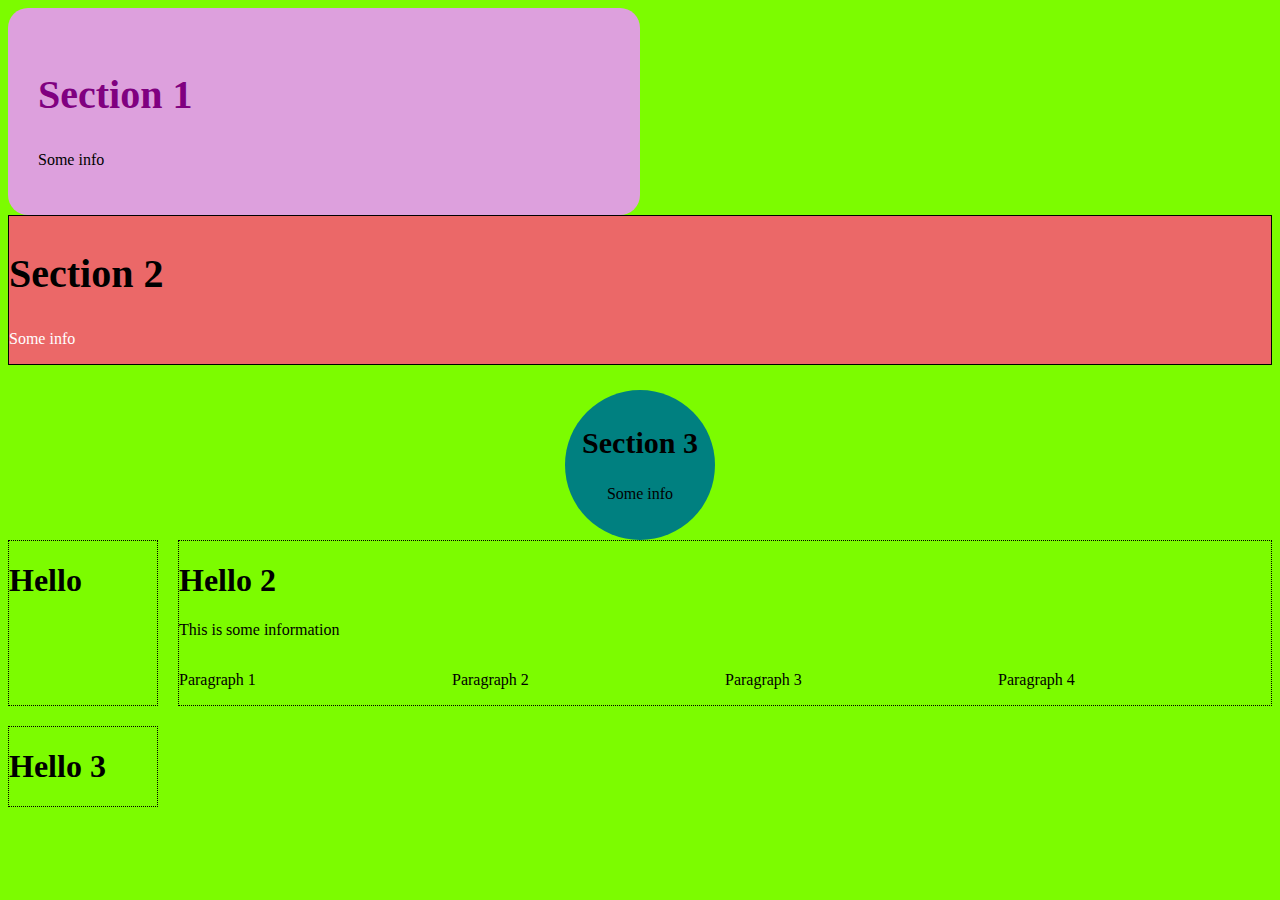
<file: wwr/boxmodel2.html>
<!DOCTYPE html>
<html lang="en">
<head>
    <meta charset="UTF-8">
    <meta http-equiv="X-UA-Compatible" content="IE=edge">
    <meta name="viewport" content="width=device-width, initial-scale=1.0">
    <title>Box Model</title>
    <link rel="stylesheet" href="boxmodel2.css">
</head>
<body>
    <section class='about'>
        <h2>Section 1</h2>
        <p>Some info</p></section>
    <section class='contact'>
        <h2>Section 2</h2>
        <p>Some info</p></section>
    <section class='info'
    ><h2>Section 3</h2>
    <p>Some info</p></section>
    <main>
        <section>
            <h1>Hello</h1>
        </section>
        <section>
            <h1>Hello 2</h1>
            <p>This is some information</p>
            <div class='div1'>
                <p>Paragraph 1</p>
                <p>Paragraph 2</p>
                <p>Paragraph 3</p>
                <p>Paragraph 4</p>
            </div>
        </section>
        <section>
            <h1>Hello 3</h1>
        </section>
    </main>
</body>
</html>
</file>
<file: personal-site-plan/flower-shop.css>
@import url('https://fonts.googleapis.com/css?family=IM+Fell+French+Canon+SC|Lato');

content {
    max-width: 1600px;
    margin: 0 auto;
}
body {
    background-color: #FDFFB6;
}
nav {
    display: flex;
    margin-left: 100px;
    justify-content: space-around;
}
nav a {
    text-align: center;
    text-decoration: none;
    color: rgb(107,43,113);
    font-weight: bold;
    font-size: 20px;
    border-radius: 15px;
    background-color: white;
    transition: transform .5s;
    margin-top: 50px;
    margin-bottom: 50px;
    width: 100px;
    box-shadow: 5px 5px 10px rgb(185, 180, 180);
    padding: 55px;
}
nav a:hover {
    transform: scale(1.1);
}
header {
    background-color: #CAFFBF;
    display: grid;
    grid-template-columns: 200px auto;
    height: 230px;
    margin-bottom: 100px;
}
#logo_link {
    width: 300px;
    text-decoration: none;
}
.name {
    color: rgb(107,43,113);
    margin-top: -45px;
    font-family: 'Irish Grover', cursive;
    margin-right: 15px;
    text-align: center;
}
.logo {
    margin-top: 15px;
    margin-left: 15px;
    border-radius: 15px;
}
.hero {
    display: grid;
    grid-template-columns: 45% 1fr;
}
.hero3 {
    display: grid;
    grid-template-columns: 1fr 1fr;
    grid-template-rows: 1fr 1fr;
}
.hero-image-box {
    grid-column: 2/3;
    padding-top: 30px;
}
.hero-image-box3 {
    grid-column: 1/2;
    grid-row: 1/3;
}
.hero-text-box {
    grid-column: 1/2;
    grid-row: 1;
    text-align: center;
    padding: 30px;
}
.hero-image {
    width: 100%;
    height: 100%;
    border: 5px solid rgb(107,43,113);
}
.hero-image3 {
    width: 90%;
    border: 5px solid rgb(107,43,113);
}
.hero-text {
    font-family: 'Varela Round', sans-serif;
    line-height: 3em;
}
.hero-text3 {
    font-family: 'Varela Round', sans-serif;
    line-height: 3em;
    grid-row: 1;
    grid-column: 2/3;
    font-size: 3em;
    margin-left: 40px;
}
.hero-text-box h1 {
    font-family: 'Irish Grover', cursive;
    font-size: 2em;
}
.bouquets {
    display: grid;
    grid-template-columns: 1fr 1fr 1fr;
    grid-template-rows: 1fr 1fr;
    grid-gap: 20px;
    margin-top: 50px;
    margin-bottom: 50px;
}
.popular-bouquets {
    display: grid;
    grid-template-columns: 1fr 1fr 1fr;
    grid-gap: 20px;
    margin-top: 50px;
}
.bouqet1 {
    grid-column: 1/2;
    grid-row: 1;
    font-family: 'Varela Round', sans-serif;
}
.bouqet2 {
    grid-column: 2/3;
    grid-row: 1;
    font-family: 'Varela Round', sans-serif;
}
.bouqet3 {
    grid-column: 3/4;
    grid-row: 1;
    font-family: 'Varela Round', sans-serif;
}
.bouquet4 {
    grid-column: 1/2;
    grid-row: 2;
    font-family: 'Varela Round', sans-serif;
}
.bouqet5 {
    grid-column: 2/3;
    grid-row: 2;
    font-family: 'Varela Round', sans-serif;
}
.bouqet6 {
    grid-column: 3/4;
    grid-row: 2;
    font-family: 'Varela Round', sans-serif;
}
.bouquet-img {
    width: 100%;
    height: 60%;
    border: 5px solid rgb(107,43,113);
}
footer {
    background-color: #CAFFBF;
    padding: 25px 50px;
    margin-top: 100px;
    display: flex;
    justify-content: space-around;
    align-items: center;
    font-size: 1.5em;
    color: rgb(107,43,113);
}
.bouquet-text {
    text-align: center;
    font-family: 'Varela Round', sans-serif;
}
button {
    display: block;
    margin: 0 auto;
    width: 100px;
    height: 40px;
    border-radius: 3px;
    font-size: 1.3em;
    background-color: white;
    transition: transform .5s;
    box-shadow: 5px 5px 10px rgb(185, 180, 180);
    grid-row: 2;
}
button:hover {
    transform: scale(1.1);
}
.flower-header {
    width: 50%;
    margin-left: 45px;
}
.flower-header-text {
    text-align: center;
    font-family: 'Varela Round', sans-serif;
}
</file>
<file: positionstyles.css>
/* CSS - Name: "positionstyles.css" */
/* Activity 1 styles */
.content1 {
    /* This is the parent of the activity1 boxes. */
  display: grid;
  grid-template-columns: 1fr 1fr;
  justify-items: center;
  grid-gap: 20px;
}
.red1 { 
  width: 100%; 
  height: 100px; 
  background-color: red; 
  grid-column: 1/3;
} 
.green1 {
  width: 200px; 
  height: 200px; 
  background-color: green; 

} 
.yellow1 {
  width: 200px; 
  height: 200px; 
  background-color: gold; 
} 
.blue1 {
  width: 100%; 
  height: 100px; 
  background-color: blue; 
  grid-column: 1/3;
} 
/* Activity 2 styles */ 
.content2 {
  /* This is the parent of the activity 2 boxes. */
  display: grid;
  grid-template-columns: 50px 50x 50px 50px 1fr;
  grid-template-rows: 50px 50px 50px 50px 50px;
}
.red2 {
  width: 100px; 
  height: 100px; 
  background-color: red; 
} 
.green2 { 
  width: 100px; 
  height: 100px; 
  background-color: green; 
  grid-column: 2/4;
  grid-row: 2/4;
  margin-left: -275px;
} 
.yellow2 {
  width: 100px; 
  height: 100px; 
  background-color: gold; 
  grid-column: 3/5;
  grid-row: 3/5;
  margin-left: -445px;
} 
.blue2 {
  width: 100px; 
  height: 100px; 
  background-color: blue; 
  grid-column: 4/5;
  grid-row: 4/5;
  margin-left: -615px;
} 
/* Activity 3 styles */ 
.content3 {
  /* This is the parent of the activity 3 boxes. */
  display: grid;
  grid-template-columns: 1fr 1fr;
}
.red3 {
  width: 100%; 
  height: 100px; 
  background-color: red; 
  grid-row: 1/2;
  grid-column: 1/3;
} 
.green3 {
  width: 450px; 
  height: 200px; 
  background-color: green;
  grid-row: 2/3;
  grid-column: 1/2;
} 
.yellow3 {
  width: 450px;
  height: 200px; 
  background-color: gold; 
  grid-row: 2/3;
  grid-column: 2/3;
  margin-left: 100px;
} 
.blue3 {
  width: 100%;
  height: 100px; 
  background-color: blue; 
  grid-row: 4/5;
  grid-column: 1/3;
} 
/* Activity 4 styles */ 
.content4 {
  /* This is the parent of the activity 4 boxes. */
  height: 400px;
  display: grid;
  grid-template-columns: 1fr 1fr;
  grid-template-rows: 1fr 1fr 1fr;
}
.red4 {
  width: 100%; 
  height: 100%; 
  background-color: red; 
  grid-column: 1/2;
  grid-row: 1/4;
} 
.green4 {
  width: 100%; 
  height: 100%; 
  background-color: green; 
} 
.yellow4 {
  width: 100%; 
  height: 100%; 
  background-color: gold; 
} 
.blue4 {
  width: 100%; 
  height: 100%; 
  background-color: blue; 
} 
/* Activity 5 styles */ 
.content5 {
  /* This is the parent of the activity 5 boxes. */
  height: 400px;
}
.red5 { 
  width: 100%; 
  height: 100px; 
  background-color: red; 
  grid-row: 1/2;
} 
.green5 { 
  width: 200px; 
  height: 200px; 
  background-color: green; 
  z-index: 1;
  grid-row: 2/3;
} 
.yellow5 {
  width: 100%; 
  height: 200px; 
  background-color: gold; 
  z-index: 2;
  grid-row: 2/3;
  margin-right: 1000px;
} 
.blue5 {
  width: 100%; 
  height: 100px; 
  background-color: blue; 
  grid-row: 3/4;
} 
/* Activity 6 styles */ 
.content6 {
  /* This is the parent of the activity 6 boxes. */
  display: grid;
  grid-template-columns: 1fr 1fr 1fr 1fr 1fr 1fr;
  grid-template-rows: 1fr 1fr 1fr 1fr 1fr 1fr;
}
.red6 {
  width: 100%; 
  height: 100%; 
  background-color: red; 
  grid-column: 1/5;
  grid-row: 1/3;
  position: static;
  z-index: 1;
} 
.green6 {
  width: 310px; 
  height: 100px; 
  background-color: green; 
  grid-column: 1/3;
  grid-row: 5/6;
  position: static;
  z-index: 3;
} 
.yellow6 {
  width: 100%; 
  height: 100%; 
  background-color: gold; 
  grid-column: 5/7;
  grid-row: 3/7;
  position: static;
  z-index: 4;
} 
.blue6 {
  width: 100%; 
  height: 100%; 
  background-color: blue; 
  grid-column: 2/6;
  grid-row: 2/6;
  position: static;
  z-index: 2;
} 


/* Do not make any changes below here */
.activity {
  width: 70%; 
  margin: 20px auto; 
  font-family: Arial, sans-serif; 
  border: 1px solid black; 
  padding: 10px; 
  clear:both; 
  overflow: auto;
} 

.hint {
  border: 1px solid grey;
  background: #e0e0e0;
  padding: .5em;
  position: relative;
  margin: 1em 0;
}
.hint h3 {
  margin: 0;
}
.hint:hover {
  background: #d0d0d0;
}
.hint > div {
  display: none;
}

.hint input[type=checkbox] {
  position: absolute;
  width: 100%;
  height: 100%;
  opacity: 0;
  z-index: 1;
  cursor: pointer;
}

.hint input[type=checkbox]:checked ~ div {
  display: block;
}

.hint i {
  position: absolute;
  transform: translate(-6px, 0);
  margin-top: 16px;
  right: 10px;
  top: -3px;
}
.hint i:before, .hint i:after {
  content: "";
  position: absolute;
  background-color: black;
  width: 3px;
  height: 9px;
}
.hint i:before {
  transform: translate(2px, 0) rotate(45deg);
}
.hint i:after {
  transform: translate(-2px, 0) rotate(-45deg);
}

.hint input[type=checkbox]:checked ~ i:before {
  transform: translate(-2px, 0) rotate(45deg);
}
.hint input[type=checkbox]:checked ~ i:after {
  transform: translate(2px, 0) rotate(-45deg);
}
.hint a {
  position: relative;
  z-index: 1;
}
</file>
<file: position/position.css>
/* CSS - Name: "positionstyles.css" */
/* Activity 1 styles */
.content1 {
    /* This is the parent of the activity1 boxes. */
  display: grid;
  grid-template-columns: 1fr 1fr;
  justify-items: center;
  grid-gap: 20px;
}
.red1 { 
  width: 100%; 
  height: 100px; 
  background-color: red; 
  grid-column: 1/3;
} 
.green1 {
  width: 200px; 
  height: 200px; 
  background-color: green; 

} 
.yellow1 {
  width: 200px; 
  height: 200px; 
  background-color: gold; 
} 
.blue1 {
  width: 100%; 
  height: 100px; 
  background-color: blue; 
  grid-column: 1/3;
} 
/* Activity 2 styles */ 
.content2 {
  /* This is the parent of the activity 2 boxes. */
  display: grid;
  grid-template-columns: 50px 50x 50px 50px 1fr;
  grid-template-rows: 50px 50px 50px 50px 50px;
}
.red2 {
  width: 100px; 
  height: 100px; 
  background-color: red; 
} 
.green2 { 
  width: 100px; 
  height: 100px; 
  background-color: green; 
  grid-column: 2/4;
  grid-row: 2/4;
  margin-left: -275px;
} 
.yellow2 {
  width: 100px; 
  height: 100px; 
  background-color: gold; 
  grid-column: 3/5;
  grid-row: 3/5;
  margin-left: -445px;
} 
.blue2 {
  width: 100px; 
  height: 100px; 
  background-color: blue; 
  grid-column: 4/5;
  grid-row: 4/5;
  margin-left: -615px;
} 
/* Activity 3 styles */ 
.content3 {
  /* This is the parent of the activity 3 boxes. */
  display: grid;
  grid-template-columns: 1fr 1fr;
}
.red3 {
  width: 100%; 
  height: 100px; 
  background-color: red; 
  grid-row: 1/2;
  grid-column: 1/3;
} 
.green3 {
  width: 450px; 
  height: 200px; 
  background-color: green;
  grid-row: 2/3;
  grid-column: 1/2;
} 
.yellow3 {
  width: 450px;
  height: 200px; 
  background-color: gold; 
  grid-row: 2/3;
  grid-column: 2/3;
  margin-left: 100px;
} 
.blue3 {
  width: 100%;
  height: 100px; 
  background-color: blue; 
  grid-row: 4/5;
  grid-column: 1/3;
} 
/* Activity 4 styles */ 
.content4 {
  /* This is the parent of the activity 4 boxes. */
  height: 400px;
  display: grid;
  grid-template-columns: 1fr 1fr;
  grid-template-rows: 1fr 1fr 1fr;
}
.red4 {
  width: 100%; 
  height: 100%; 
  background-color: red; 
  grid-column: 1/2;
  grid-row: 1/4;
} 
.green4 {
  width: 100%; 
  height: 100%; 
  background-color: green; 
} 
.yellow4 {
  width: 100%; 
  height: 100%; 
  background-color: gold; 
} 
.blue4 {
  width: 100%; 
  height: 100%; 
  background-color: blue; 
} 
/* Activity 5 styles */ 
.content5 {
  /* This is the parent of the activity 5 boxes. */
  height: 400px;
}
.red5 { 
  width: 100%; 
  height: 100px; 
  background-color: red; 
  grid-row: 1/2;
} 
.green5 { 
  width: 200px; 
  height: 200px; 
  background-color: green; 
  z-index: 1;
  grid-row: 2/3;
} 
.yellow5 {
  width: 100%; 
  height: 200px; 
  background-color: gold; 
  z-index: 2;
  grid-row: 2/3;
  margin-right: 1000px;
} 
.blue5 {
  width: 100%; 
  height: 100px; 
  background-color: blue; 
  grid-row: 3/4;
} 
/* Activity 6 styles */ 
.content6 {
  /* This is the parent of the activity 6 boxes. */
  display: grid;
  grid-template-columns: 1fr 1fr 1fr 1fr 1fr 1fr;
  grid-template-rows: 1fr 1fr 1fr 1fr 1fr 1fr;
}
.red6 {
  width: 100%; 
  height: 100%; 
  background-color: red; 
  grid-column: 1/5;
  grid-row: 1/3;
  position: static;
  z-index: 1;
} 
.green6 {
  width: 310px; 
  height: 100px; 
  background-color: green; 
  grid-column: 1/3;
  grid-row: 5/6;
  position: static;
  z-index: 3;
} 
.yellow6 {
  width: 100%; 
  height: 100%; 
  background-color: gold; 
  grid-column: 5/7;
  grid-row: 3/7;
  position: static;
  z-index: 4;
} 
.blue6 {
  width: 100%; 
  height: 100%; 
  background-color: blue; 
  grid-column: 2/6;
  grid-row: 2/6;
  position: static;
  z-index: 2;
} 


/* Do not make any changes below here */
.activity {
  width: 70%; 
  margin: 20px auto; 
  font-family: Arial, sans-serif; 
  border: 1px solid black; 
  padding: 10px; 
  clear:both; 
  overflow: auto;
} 

.hint {
  border: 1px solid grey;
  background: #e0e0e0;
  padding: .5em;
  position: relative;
  margin: 1em 0;
}
.hint h3 {
  margin: 0;
}
.hint:hover {
  background: #d0d0d0;
}
.hint > div {
  display: none;
}

.hint input[type=checkbox] {
  position: absolute;
  width: 100%;
  height: 100%;
  opacity: 0;
  z-index: 1;
  cursor: pointer;
}

.hint input[type=checkbox]:checked ~ div {
  display: block;
}

.hint i {
  position: absolute;
  transform: translate(-6px, 0);
  margin-top: 16px;
  right: 10px;
  top: -3px;
}
.hint i:before, .hint i:after {
  content: "";
  position: absolute;
  background-color: black;
  width: 3px;
  height: 9px;
}
.hint i:before {
  transform: translate(2px, 0) rotate(45deg);
}
.hint i:after {
  transform: translate(-2px, 0) rotate(-45deg);
}

.hint input[type=checkbox]:checked ~ i:before {
  transform: translate(-2px, 0) rotate(45deg);
}
.hint input[type=checkbox]:checked ~ i:after {
  transform: translate(2px, 0) rotate(-45deg);
}
.hint a {
  position: relative;
  z-index: 1;
}
</file>
<file: wwr/boxmodel2.css>
body {
    background-color: lawngreen;
}
h2 {
    font-size: 40px;
}

.about {
    background-color: plum;
    padding:30px;
    border-radius:20px;
    max-width:50%;
    box-sizing: border-box;
}
.about h2 {
    color:purple;
}

.contact {
    background-color:rgb(235, 104, 104);
    border: 1px solid black;
}
.contact p {
    color:white;
}

.info {
    width:150px;
    border-radius:150px;
    background-color:teal;
    text-align:center;
    height:150px;
    margin:0 auto;
}
.info h2 {
    font-size:30px;
    padding-top:36px;
}

main {
    display:grid;
    grid-template-columns: 150px 1fr;
    gap:20px;
}
main section {
    border:1px dotted black;
}
.div1 {
    display:grid;
    grid-template-columns: 1fr 1fr 1fr 1fr;
}
</file>
